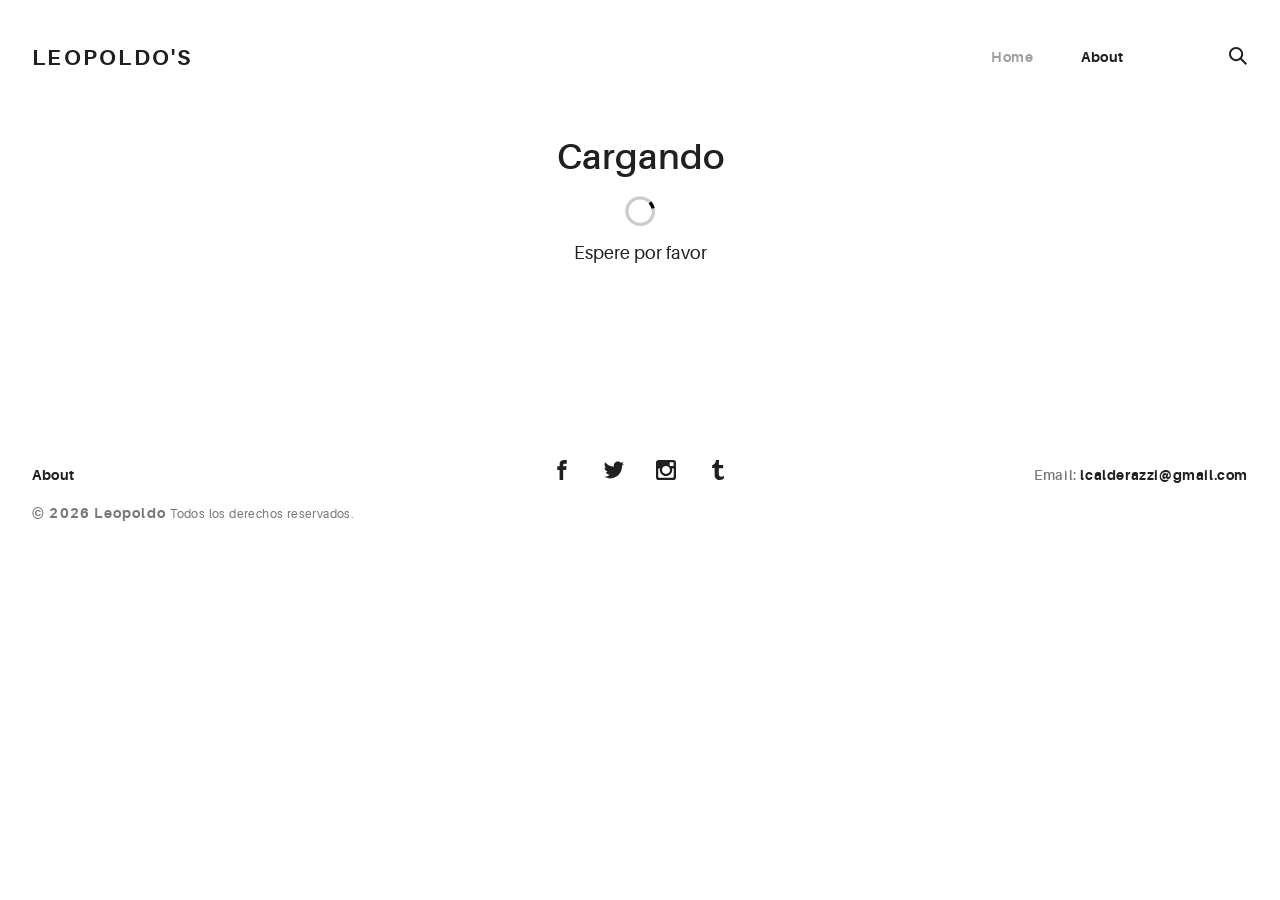
<file: docs/index.html>
<!doctype html>
<html lang="en">
<head>
  <meta charset="utf-8">
  <title>Portafolio</title>
  <meta name="viewport" content="width=device-width, initial-scale=1">
  <link rel="icon" type="image/svg+xml" href="assets/img/urku-ico.svg">
  <link rel="stylesheet" href="assets/css/aurora-pack.min.css">
  <link rel="stylesheet" href="assets/css/aurora-theme-base.min.css">
  <link rel="stylesheet" href="assets/css/urku.css">
  <link rel="stylesheet" href="https://cdnjs.cloudflare.com/ajax/libs/animate.css/4.1.1/animate.min.css"/>
<link rel="stylesheet" href="styles.e71ff69ba2a584dfb93e.css"></head>
<body class="top-fixed">
  <app-root></app-root>
  <script src="assets/js/svg4everybody.min.js"></script>
  <script>svg4everybody();</script>
<script src="runtime.acf0dec4155e77772545.js" defer></script><script src="polyfills.35a5ca1855eb057f016a.js" defer></script><script src="main.441ef0e0b0e6c5f54187.js" defer></script></body>
</html>
</file>
<file: docs/assets/css/urku.css>
/* * * * * * * * * * * * * * * * * * * * *\ 
 UrkuPortfolio v1.0.0 
 Urku is a prtfolio template with a very clean style. 
 (c) 2016 Lionel <lionel@pixeden.com> (http://pixeden.com) 
 https://bitbucket.org/elrumordelaluz/urkuportfolio 
 Licensed under  MIT 
\* * * * * * * * * * * * * * * * * * * * */
@charset "UTF-8";
body {
  margin: 0;
}

.rk-container {
  margin-right: auto;
  margin-left: auto;
  padding-left: .25rem;
  padding-right: .25rem;
}
@media (min-width: 40em) {
  .rk-container {
    max-width: 88.88889em;
    width: 95vw;
  }
  .rk-container--inner {
    max-width: 68.88889em;
    width: 82vw;
  }
}
.rk-container--full {
  max-width: 100%;
  padding-left: 0;
  padding-right: 0;
  width: 100%;
}
@media (min-width: 64em) {
  .rk-container {
    padding-left: 0;
    padding-right: 0;
  }
}

.rk-main {
  z-index: 1;
  position: static;
}
.top-fixed .rk-main {
  padding-top: 8.5rem;
}
@media (min-width: 64em) {
  .rk-main {
    position: relative;
  }
}

.rk-header {
  background-color: #fff;
  position: relative;
  z-index: 5;
}
.top-fixed .rk-header {
  position: fixed;
}

.rk-topbar {
  -webkit-box-align: start;
  -webkit-align-items: flex-start;
  -ms-flex-align: start;
          align-items: flex-start;
  display: -webkit-box;
  display: -webkit-flex;
  display: -ms-flexbox;
  display:         flex;
  -webkit-flex-wrap: wrap;
      -ms-flex-wrap: wrap;
          flex-wrap: wrap;
  -webkit-box-pack: justify;
  -webkit-justify-content: space-between;
  -ms-flex-pack: justify;
          justify-content: space-between;
  padding-bottom: 3.3rem;
  padding-top: 2.8rem;
}
@media (min-width: 64em) {
  .rk-topbar {
    padding-bottom: 0;
  }
}

.rk-logo {
  -webkit-box-flex: 0;
  -webkit-flex: 0 0 100%;
      -ms-flex: 0 0 100%;
          flex: 0 0 100%;
  font-size: 1.375rem;
  font-weight: 700;
  letter-spacing: 2.25px;
  text-align: center;
  text-transform: uppercase;
  width: 20%;
}
.rk-logo sup {
  font-size: .5625rem;
  position: relative;
  top: -1px;
}
@media (min-width: 64em) {
  .rk-logo {
    -webkit-box-flex: 1;
    -webkit-flex: 1;
        -ms-flex: 1;
            flex: 1;
    text-align: left;
  }
}

.rk-search {
  -webkit-align-self: flex-start;
  -ms-flex-item-align: start;
          align-self: flex-start;
  margin-bottom: 3.4rem;
  margin-left: 7.7rem;
  padding-top: .16rem;
  position: relative;
}
.rk-search label,
.rk-search input {
  display: inline-block;
  vertical-align: middle;
}
.rk-search label {
  cursor: pointer;
  height: 1.875rem;
  left: -1.5rem;
  padding-bottom: .67em;
  padding-top: 0;
  position: absolute;
  top: 0;
  -webkit-transition: color .3s;
          transition: color .3s;
  width: 1.875rem;
  z-index: 20;
}
.rk-search svg {
  height: 100%;
  width: 100%;
}
.rk-search input {
  background-color: transparent;
  border: 0;
  font-size: .875rem;
  opacity: 0;
  outline: 0;
  padding: 0;
  padding-bottom: .3em;
  -webkit-transition: .3s;
          transition: .3s;
  z-index: 10;
  width: 1px;
}
.rk-search input:focus {
  opacity: 1;
  padding-left: .5rem;
  width: 100px;
}
.rk-search input:focus + label {
  color: #a0a0a0;
}

.rk-navmobile {
  position: relative;
}

.rk-mobile-menu {
  display: none;
}
.rk-mobile-menu + label {
  cursor: pointer;
  display: inline-block;
  height: 24px;
  left: 2.5vw;
  position: absolute;
  top: 2.7rem;
  width: 16px;
  z-index: 300;
}
.rk-mobile-menu + label svg {
  height: 4px;
  width: 20px;
  margin: 0;
  display: block;
  margin-bottom: 3px;
  -webkit-transition: .3s;
          transition: .3s;
}
.rk-mobile-menu + label svg:nth-of-type(1) {
  -webkit-transform-origin: center left;
      -ms-transform-origin: center left;
          transform-origin: center left;
}
.rk-mobile-menu + label svg:nth-of-type(3) {
  -webkit-transform-origin: center left;
      -ms-transform-origin: center left;
          transform-origin: center left;
}
@media (min-width: 64em) {
  .rk-mobile-menu + label {
    display: none;
  }
}
.rk-mobile-menu:checked + label,
.rk-mobile-menu + label:hover {
  color: #a0a0a0;
}
.rk-mobile-menu:checked + label svg:nth-of-type(1) {
  -webkit-transform: rotate(45deg);
      -ms-transform: rotate(45deg);
          transform: rotate(45deg);
}
.rk-mobile-menu:checked + label svg:nth-of-type(2) {
  -webkit-transform: translateX(-100%);
      -ms-transform: translateX(-100%);
          transform: translateX(-100%);
  opacity: 0;
}
.rk-mobile-menu:checked + label svg:nth-of-type(3) {
  -webkit-transform: rotate(-45deg);
      -ms-transform: rotate(-45deg);
          transform: rotate(-45deg);
}

.rk-footer {
  margin-top: 10.5rem;
  margin-bottom: 2rem;
}

.rk-footer__text {
  color: #787878;
  font-size: .75rem;
  margin-bottom: .875rem;
}
.rk-footer__text span {
  font-size: .875rem;
}

.rk-footer__copy {
  letter-spacing: .4px;
}
.rk-footer__copy span {
  letter-spacing: 1.2px;
}

.rk-footer__contact {
  display: inline-block;
  letter-spacing: .6px;
}

.rk-footer__by {
  letter-spacing: .7px;
}

.rk-social-btn {
  background: none;
  border: 0;
  display: inline-block;
  height: 20px;
  margin-left: 1rem;
  margin-right: 1rem;
  width: 20px;
}
.rk-social-btn:first-child {
  margin-left: 0;
}
.rk-social-btn:last-child {
  margin-right: 0;
}
.rk-social-btn svg {
  height: 100%;
  width: 100%;
}

.rk-layout-ctrl-cont {
  position: absolute;
  text-align: right;
  top: 2.65rem;
  padding-right: 2.5rem;
}
.top-fixed .rk-layout-ctrl-cont {
  position: fixed;
  z-index: 401;
}
.top-fixed .rk-layout-ctrl-cont:first-of-type {
  top: 2.65rem;
}
@media (min-width: 64em) {
  .rk-layout-ctrl-cont {
    padding-right: 0;
    top: 2.25rem;
  }
  .rk-layout-ctrl-cont:first-of-type {
    top: 0;
  }
  .top-fixed .rk-layout-ctrl-cont {
    top: 10.7625rem;
    z-index: -1;
  }
  .top-fixed .rk-layout-ctrl-cont:first-of-type {
    top: 8.5rem;
  }
}

.rk-layout-ctrl {
  cursor: pointer;
  display: none;
  float: right;
  clear: both;
  height: 28px;
  opacity: 0;
  padding-right: .09rem;
  padding-top: 0;
  -webkit-transition: color .3s;
          transition: color .3s;
  width: 20px;
  z-index: 401;
  position: absolute;
}
.rk-layout-ctrl:hover {
  color: #a0a0a0;
}
.rk-layout-ctrl svg {
  height: 100%;
  width: 100%;
}
@media (min-width: 40em) {
  .rk-layout-ctrl {
    display: inline-block;
  }
}
@media (min-width: 64em) {
  .rk-layout-ctrl {
    opacity: 1;
    position: static;
  }
}

.layout-ctrl-input {
  display: none;
}
.layout-ctrl-input:checked + .rk-layout-ctrl-cont label {
  display: none;
  color: #a0a0a0;
}
@media (min-width: 64em) {
  .layout-ctrl-input:checked + .rk-layout-ctrl-cont label {
    display: block;
  }
}

.rk-layout-ctrl-mobile {
  color: #a0a0a0;
  height: 19px;
  position: absolute;
  right: 40px;
  top: 46px;
  width: 19px;
  z-index: 400;
}
.top-fixed .rk-layout-ctrl-mobile {
  position: fixed;
}
.rk-layout-ctrl-mobile svg {
  -webkit-transition: -webkit-transform 250ms;
          transition:         transform 250ms;
  position: absolute;
  width: 48%;
}
.rk-layout-ctrl-mobile svg:nth-child(1),
.rk-layout-ctrl-mobile svg:nth-child(2) {
  top: 0;
  -webkit-transform-origin: top center;
      -ms-transform-origin: top center;
          transform-origin: top center;
}
.rk-layout-ctrl-mobile svg:nth-child(1),
.rk-layout-ctrl-mobile svg:nth-child(3) {
  left: 0;
}
.rk-layout-ctrl-mobile svg:nth-child(2),
.rk-layout-ctrl-mobile svg:nth-child(4) {
  right: 0;
}
.rk-layout-ctrl-mobile svg:nth-child(3),
.rk-layout-ctrl-mobile svg:nth-child(4) {
  bottom: 0;
  -webkit-transform-origin: bottom center;
      -ms-transform-origin: bottom center;
          transform-origin: bottom center;
}
.rk-layout-ctrl-mobile svg:nth-child(1),
.rk-layout-ctrl-mobile svg:nth-child(4) {
  -webkit-transform: scaleY(1.3);
      -ms-transform: scaleY(1.3);
          transform: scaleY(1.3);
}
.rk-layout-ctrl-mobile svg:nth-child(2),
.rk-layout-ctrl-mobile svg:nth-child(3) {
  -webkit-transform: scaleY(.7);
      -ms-transform: scaleY(.7);
          transform: scaleY(.7);
}
.rk-layout-ctrl-mobile.layout-blog svg:nth-child(1),
.rk-layout-ctrl-mobile.layout-blog svg:nth-child(3) {
  -webkit-transform: scaleX(1.3);
      -ms-transform: scaleX(1.3);
          transform: scaleX(1.3);
  -webkit-transform-origin: left center;
      -ms-transform-origin: left center;
          transform-origin: left center;
}
.rk-layout-ctrl-mobile.layout-blog svg:nth-child(2),
.rk-layout-ctrl-mobile.layout-blog svg:nth-child(4) {
  -webkit-transform: scaleX(1.3);
      -ms-transform: scaleX(1.3);
          transform: scaleX(1.3);
  -webkit-transform-origin: right center;
      -ms-transform-origin: right center;
          transform-origin: right center;
}
#layout-grid:checked ~ .rk-layout-ctrl-mobile svg {
  -webkit-transform: scale(1);
      -ms-transform: scale(1);
          transform: scale(1);
}
@media (max-width: 40em) {
  .rk-layout-ctrl-mobile {
    display: none;
  }
}
@media (min-width: 64em) {
  .rk-layout-ctrl-mobile {
    display: none;
  }
}

.rk-portfolio__items {
  margin-top: -4px;
}
@media (min-width: 40em) {
  .rk-portfolio__items {
    display: -webkit-box;
    display: -webkit-flex;
    display: -ms-flexbox;
    display:         flex;
    -webkit-flex-wrap: wrap;
        -ms-flex-wrap: wrap;
            flex-wrap: wrap;
    margin-left: -4px;
    margin-right: -4px;
  }
}

.rk-item {
  display: block;
  margin: 0;
  margin-bottom: .5rem;
  position: relative;
}
.rk-item.ae-masonry__item {
  display: inline-block;
  margin-bottom: 0;
}
.rk-item img {
  display: block;
  width: 100%;
}
.rk-item:hover .item-meta {
  opacity: 1;
  visibility: visible;
}
.rk-item--flex {
  background-position: center center;
  background-repeat: no-repeat;
  background-size: cover;
  border-color: white;
  border-width: 4px;
  border-style: solid;
  -webkit-box-flex: 1;
  -webkit-flex: 1;
      -ms-flex: 1;
          flex: 1;
  margin-bottom: 0;
  overflow: hidden;
}
.rk-item--flex:after {
  display: none;
}
.rk-item--flex:before {
  content: "";
  display: block;
  padding-top: 100%;
}
.rk-item--flex:hover {
  background-color: #000;
  background-blend-mode: luminosity;
}
@media (min-width: 40em) {
  .rk-item {
    border-width: 4px;
  }
}

.post-img {
  background-position: center center;
  background-repeat: no-repeat;
  background-size: cover;
  display: block;
  position: relative;
}
.post-img:before {
  content: "";
  display: block;
  padding-top: 100%;
}
.post-img:hover {
  background-color: #000;
  background-blend-mode: luminosity;
}
.post-img:hover .item-meta {
  opacity: 1;
  visibility: visible;
}

.item-meta {
  -webkit-box-align: center;
  -webkit-align-items: center;
  -ms-flex-align: center;
          align-items: center;
  background-color: rgba(255, 255, 255, .75);
  bottom: 0;
  color: #202020;
  display: -webkit-box;
  display: -webkit-flex;
  display: -ms-flexbox;
  display:         flex;
  -webkit-box-orient: vertical;
  -webkit-box-direction: normal;
  -webkit-flex-direction: column;
      -ms-flex-direction: column;
          flex-direction: column;
  font-size: .67rem;
  -webkit-box-pack: center;
  -webkit-justify-content: center;
  -ms-flex-pack: center;
          justify-content: center;
  left: 0;
  margin: auto;
  opacity: 0;
  padding: 2%;
  position: absolute;
  right: 0;
  text-align: center;
  -webkit-transition: opacity .5s;
          transition: opacity .5s;
  top: 0;
}
.item-meta h2 {
  font-size: 2.25em;
  font-weight: 700;
}
.item-meta p {
  font-size: 1.5em;
  margin-bottom: 0;
}
@media (min-width: 64em) {
  .item-meta {
    font-size: 1vw;
  }
}
@media (min-width: 94.75em) {
  .item-meta {
    font-size: 1rem;
  }
}

@media (min-width: 40em) {
  .rk-size-12 .item-meta h2,
  .fz-12 .item-meta2 h2 {
    font-size: 2.25em;
  }
  .rk-size-12 .item-meta p,
  .fz-12 .item-meta2 p {
    font-size: 1.5em;
  }
  .rk-size-8 .item-meta h2,
  .fz-8 .item-meta h2 {
    font-size: 2em;
  }
  .rk-size-8 .item-meta p,
  .fz-8 .item-meta p {
    font-size: 1.5em;
  }
  .rk-size-6 .item-meta h2,
  .fz-6 .item-meta h2 {
    font-size: 1.75em;
  }
  .rk-size-6 .item-meta p,
  .fz-6 .item-meta p {
    font-size: 1.3125em;
  }
  .rk-size-4 .item-meta h2,
  .fz-4 .item-meta h2 {
    font-size: 1.5em;
  }
  .rk-size-4 .item-meta p,
  .fz-4 .item-meta p {
    font-size: 1.125em;
  }
  .rk-size-3 .item-meta h2,
  .fz-3 .item-meta h2 {
    font-size: 1.3125em;
  }
  .rk-size-3 .item-meta p,
  .fz-3 .item-meta p {
    font-size: 1.125em;
  }
  #layout-grid:checked ~ .rk-portfolio .rk-tosize-12 .item-meta h2 {
    font-size: 2.25em;
  }
  #layout-grid:checked ~ .rk-portfolio .rk-tosize-12 .item-meta p {
    font-size: 1.5em;
  }
  #layout-grid:checked ~ .rk-portfolio .rk-tosize-6 .item-meta h2 {
    font-size: 1.75em;
  }
  #layout-grid:checked ~ .rk-portfolio .rk-tosize-6 .item-meta p {
    font-size: 1.3125em;
  }
  #layout-grid:checked ~ .rk-portfolio .rk-tosize-4 .item-meta h2,
  #layout-grid:checked ~ .rk-portfolio .rk-tosize-8 .rk-tosize-6 .item-meta h2 {
    font-size: 1.5em;
  }
  #layout-grid:checked ~ .rk-portfolio .rk-tosize-4 .item-meta p,
  #layout-grid:checked ~ .rk-portfolio .rk-tosize-8 .rk-tosize-6 .item-meta p {
    font-size: 1.125em;
  }
  #layout-grid:checked ~ .rk-portfolio .rk-tosize-3 .item-meta h2,
  #layout-grid:checked ~ .rk-portfolio .rk-tosize-6 .rk-tosize-6 .item-meta h2 {
    font-size: 1.3125em;
  }
  #layout-grid:checked ~ .rk-portfolio .rk-tosize-3 .item-meta p,
  #layout-grid:checked ~ .rk-portfolio .rk-tosize-6 .rk-tosize-6 .item-meta p {
    font-size: 1.125em;
  }
}

.ae-masonry .item-meta h2 {
  font-size: 2.25em;
}

.ae-masonry .item-meta p {
  font-size: 1.5em;
}

@media (min-width: 40em) {
  .rk-portfolio .ae-masonry-sm-2 .item-meta h2,
  .rk-portfolio .ae-grid__item[class*="item-sm"]:nth-child(1):nth-last-child(2) h2,
  .rk-portfolio .ae-grid__item[class*="item-sm"]:nth-child(1):nth-last-child(2) ~ .ae-grid__item[class*="item-sm"] h2 {
    font-size: 1.75em;
  }
  .rk-portfolio .ae-masonry-sm-2 .item-meta p,
  .rk-portfolio .ae-grid__item[class*="item-sm"]:nth-child(1):nth-last-child(2) p,
  .rk-portfolio .ae-grid__item[class*="item-sm"]:nth-child(1):nth-last-child(2) ~ .ae-grid__item[class*="item-sm"] p {
    font-size: 1.3125em;
  }
  .rk-portfolio .ae-masonry-sm-3 .item-meta h2,
  .rk-portfolio .ae-grid__item[class*="item-sm"]:nth-child(1):nth-last-child(3) h2,
  .rk-portfolio .ae-grid__item[class*="item-sm"]:nth-child(1):nth-last-child(3) ~ .ae-grid__item[class*="item-sm"] h2 {
    font-size: 1.5em;
  }
  .rk-portfolio .ae-masonry-sm-3 .item-meta p,
  .rk-portfolio .ae-grid__item[class*="item-sm"]:nth-child(1):nth-last-child(3) p,
  .rk-portfolio .ae-grid__item[class*="item-sm"]:nth-child(1):nth-last-child(3) ~ .ae-grid__item[class*="item-sm"] p {
    font-size: 1.125em;
  }
  .rk-portfolio .ae-masonry-sm-4 .item-meta h2,
  .rk-portfolio .ae-grid__item[class*="item-sm"]:nth-child(1):nth-last-child(4) h2,
  .rk-portfolio .ae-grid__item[class*="item-sm"]:nth-child(1):nth-last-child(4) ~ .ae-grid__item[class*="item-sm"] h2 {
    font-size: 1.3125em;
  }
  .rk-portfolio .ae-masonry-sm-4 .item-meta p,
  .rk-portfolio .ae-grid__item[class*="item-sm"]:nth-child(1):nth-last-child(4) p,
  .rk-portfolio .ae-grid__item[class*="item-sm"]:nth-child(1):nth-last-child(4) ~ .ae-grid__item[class*="item-sm"] p {
    font-size: 1.125em;
  }
}

@media (min-width: 52em) {
  .rk-portfolio .ae-masonry-md-2 .item-meta h2,
  .rk-portfolio .ae-grid__item[class*="item-md"]:nth-child(1):nth-last-child(2) h2,
  .rk-portfolio .ae-grid__item[class*="item-md"]:nth-child(1):nth-last-child(2) ~ .ae-grid__item[class*="item-md"] h2 {
    font-size: 1.75em;
  }
  .rk-portfolio .ae-masonry-md-2 .item-meta p,
  .rk-portfolio .ae-grid__item[class*="item-md"]:nth-child(1):nth-last-child(2) p,
  .rk-portfolio .ae-grid__item[class*="item-md"]:nth-child(1):nth-last-child(2) ~ .ae-grid__item[class*="item-md"] p {
    font-size: 1.3125em;
  }
  .rk-portfolio .ae-masonry-md-3 .item-meta h2,
  .rk-portfolio .ae-grid__item[class*="item-md"]:nth-child(1):nth-last-child(3) h2,
  .rk-portfolio .ae-grid__item[class*="item-md"]:nth-child(1):nth-last-child(3) ~ .ae-grid__item[class*="item-md"] h2 {
    font-size: 1.5em;
  }
  .rk-portfolio .ae-masonry-md-3 .item-meta p,
  .rk-portfolio .ae-grid__item[class*="item-md"]:nth-child(1):nth-last-child(3) p,
  .rk-portfolio .ae-grid__item[class*="item-md"]:nth-child(1):nth-last-child(3) ~ .ae-grid__item[class*="item-md"] p {
    font-size: 1.125em;
  }
  .rk-portfolio .ae-masonry-md-4 .item-meta h2,
  .rk-portfolio .ae-grid__item[class*="item-md"]:nth-child(1):nth-last-child(4) h2,
  .rk-portfolio .ae-grid__item[class*="item-md"]:nth-child(1):nth-last-child(4) ~ .ae-grid__item[class*="item-md"] h2 {
    font-size: 1.3125em;
  }
  .rk-portfolio .ae-masonry-md-4 .item-meta p,
  .rk-portfolio .ae-grid__item[class*="item-md"]:nth-child(1):nth-last-child(4) p,
  .rk-portfolio .ae-grid__item[class*="item-md"]:nth-child(1):nth-last-child(4) ~ .ae-grid__item[class*="item-md"] p {
    font-size: 1.125em;
  }
}

@media (min-width: 64em) {
  .rk-portfolio .ae-masonry-lg-2 .item-meta h2,
  .rk-portfolio .ae-grid__item[class*="item-lg"]:nth-child(1):nth-last-child(2) h2,
  .rk-portfolio .ae-grid__item[class*="item-lg"]:nth-child(1):nth-last-child(2) ~ .ae-grid__item[class*="item-lg"] h2 {
    font-size: 1.75em;
  }
  .rk-portfolio .ae-masonry-lg-2 .item-meta p,
  .rk-portfolio .ae-grid__item[class*="item-lg"]:nth-child(1):nth-last-child(2) p,
  .rk-portfolio .ae-grid__item[class*="item-lg"]:nth-child(1):nth-last-child(2) ~ .ae-grid__item[class*="item-lg"] p {
    font-size: 1.3125em;
  }
  .rk-portfolio .ae-masonry-lg-3 .item-meta h2,
  .rk-portfolio .ae-grid__item[class*="item-lg"]:nth-child(1):nth-last-child(3) h2,
  .rk-portfolio .ae-grid__item[class*="item-lg"]:nth-child(1):nth-last-child(3) ~ .ae-grid__item[class*="item-lg"] h2 {
    font-size: 1.5em;
  }
  .rk-portfolio .ae-masonry-lg-3 .item-meta p,
  .rk-portfolio .ae-grid__item[class*="item-lg"]:nth-child(1):nth-last-child(3) p,
  .rk-portfolio .ae-grid__item[class*="item-lg"]:nth-child(1):nth-last-child(3) ~ .ae-grid__item[class*="item-lg"] p {
    font-size: 1.125em;
  }
  .rk-portfolio .ae-masonry-lg-4 .item-meta h2,
  .rk-portfolio .ae-grid__item[class*="item-lg"]:nth-child(1):nth-last-child(4) h2,
  .rk-portfolio .ae-grid__item[class*="item-lg"]:nth-child(1):nth-last-child(4) ~ .ae-grid__item[class*="item-lg"] h2 {
    font-size: 1.3125em;
  }
  .rk-portfolio .ae-masonry-lg-4 .item-meta p,
  .rk-portfolio .ae-grid__item[class*="item-lg"]:nth-child(1):nth-last-child(4) p,
  .rk-portfolio .ae-grid__item[class*="item-lg"]:nth-child(1):nth-last-child(4) ~ .ae-grid__item[class*="item-lg"] p {
    font-size: 1.125em;
  }
}

@media (min-width: 75em) {
  .rk-portfolio .ae-masonry-xl-2 .item-meta h2,
  .rk-portfolio .ae-grid__item[class*="item-xl"]:nth-child(1):nth-last-child(2) h2,
  .rk-portfolio .ae-grid__item[class*="item-xl"]:nth-child(1):nth-last-child(2) ~ .ae-grid__item[class*="item-xl"] h2 {
    font-size: 1.75em;
  }
  .rk-portfolio .ae-masonry-xl-2 .item-meta p,
  .rk-portfolio .ae-grid__item[class*="item-xl"]:nth-child(1):nth-last-child(2) p,
  .rk-portfolio .ae-grid__item[class*="item-xl"]:nth-child(1):nth-last-child(2) ~ .ae-grid__item[class*="item-xl"] p {
    font-size: 1.3125em;
  }
  .rk-portfolio .ae-masonry-xl-3 .item-meta h2,
  .rk-portfolio .ae-grid__item[class*="item-xl"]:nth-child(1):nth-last-child(3) h2,
  .rk-portfolio .ae-grid__item[class*="item-xl"]:nth-child(1):nth-last-child(3) ~ .ae-grid__item[class*="item-xl"] h2 {
    font-size: 1.5em;
  }
  .rk-portfolio .ae-masonry-xl-3 .item-meta p,
  .rk-portfolio .ae-grid__item[class*="item-xl"]:nth-child(1):nth-last-child(3) p,
  .rk-portfolio .ae-grid__item[class*="item-xl"]:nth-child(1):nth-last-child(3) ~ .ae-grid__item[class*="item-xl"] p {
    font-size: 1.125em;
  }
  .rk-portfolio .ae-masonry-xl-4 .item-meta h2,
  .rk-portfolio .ae-grid__item[class*="item-xl"]:nth-child(1):nth-last-child(4) h2,
  .rk-portfolio .ae-grid__item[class*="item-xl"]:nth-child(1):nth-last-child(4) ~ .ae-grid__item[class*="item-xl"] h2 {
    font-size: 1.3125em;
  }
  .rk-portfolio .ae-masonry-xl-4 .item-meta p,
  .rk-portfolio .ae-grid__item[class*="item-xl"]:nth-child(1):nth-last-child(4) p,
  .rk-portfolio .ae-grid__item[class*="item-xl"]:nth-child(1):nth-last-child(4) ~ .ae-grid__item[class*="item-xl"] p {
    font-size: 1.125em;
  }
}

@media (min-width: 40em) {
  .rk-size-1 {
    -webkit-box-flex: 0;
    -webkit-flex-grow: 0;
    -ms-flex-positive: 0;
            flex-grow: 0;
    -webkit-flex-shrink: 0;
    -ms-flex-negative: 0;
            flex-shrink: 0;
    -webkit-flex-basis: auto;
    -ms-flex-preferred-size: auto;
            flex-basis: auto;
    width: 8.33333%;
  }
  .rk-size-2 {
    -webkit-box-flex: 0;
    -webkit-flex-grow: 0;
    -ms-flex-positive: 0;
            flex-grow: 0;
    -webkit-flex-shrink: 0;
    -ms-flex-negative: 0;
            flex-shrink: 0;
    -webkit-flex-basis: auto;
    -ms-flex-preferred-size: auto;
            flex-basis: auto;
    width: 16.66667%;
  }
  .rk-size-3 {
    -webkit-box-flex: 0;
    -webkit-flex-grow: 0;
    -ms-flex-positive: 0;
            flex-grow: 0;
    -webkit-flex-shrink: 0;
    -ms-flex-negative: 0;
            flex-shrink: 0;
    -webkit-flex-basis: auto;
    -ms-flex-preferred-size: auto;
            flex-basis: auto;
    width: 25%;
  }
  .rk-size-4 {
    -webkit-box-flex: 0;
    -webkit-flex-grow: 0;
    -ms-flex-positive: 0;
            flex-grow: 0;
    -webkit-flex-shrink: 0;
    -ms-flex-negative: 0;
            flex-shrink: 0;
    -webkit-flex-basis: auto;
    -ms-flex-preferred-size: auto;
            flex-basis: auto;
    width: 33.33333%;
  }
  .rk-size-5 {
    -webkit-box-flex: 0;
    -webkit-flex-grow: 0;
    -ms-flex-positive: 0;
            flex-grow: 0;
    -webkit-flex-shrink: 0;
    -ms-flex-negative: 0;
            flex-shrink: 0;
    -webkit-flex-basis: auto;
    -ms-flex-preferred-size: auto;
            flex-basis: auto;
    width: 41.66667%;
  }
  .rk-size-6 {
    -webkit-box-flex: 0;
    -webkit-flex-grow: 0;
    -ms-flex-positive: 0;
            flex-grow: 0;
    -webkit-flex-shrink: 0;
    -ms-flex-negative: 0;
            flex-shrink: 0;
    -webkit-flex-basis: auto;
    -ms-flex-preferred-size: auto;
            flex-basis: auto;
    width: 50%;
  }
  .rk-size-7 {
    -webkit-box-flex: 0;
    -webkit-flex-grow: 0;
    -ms-flex-positive: 0;
            flex-grow: 0;
    -webkit-flex-shrink: 0;
    -ms-flex-negative: 0;
            flex-shrink: 0;
    -webkit-flex-basis: auto;
    -ms-flex-preferred-size: auto;
            flex-basis: auto;
    width: 58.33333%;
  }
  .rk-size-8 {
    -webkit-box-flex: 0;
    -webkit-flex-grow: 0;
    -ms-flex-positive: 0;
            flex-grow: 0;
    -webkit-flex-shrink: 0;
    -ms-flex-negative: 0;
            flex-shrink: 0;
    -webkit-flex-basis: auto;
    -ms-flex-preferred-size: auto;
            flex-basis: auto;
    width: 66.66667%;
  }
  .rk-size-9 {
    -webkit-box-flex: 0;
    -webkit-flex-grow: 0;
    -ms-flex-positive: 0;
            flex-grow: 0;
    -webkit-flex-shrink: 0;
    -ms-flex-negative: 0;
            flex-shrink: 0;
    -webkit-flex-basis: auto;
    -ms-flex-preferred-size: auto;
            flex-basis: auto;
    width: 75%;
  }
  .rk-size-10 {
    -webkit-box-flex: 0;
    -webkit-flex-grow: 0;
    -ms-flex-positive: 0;
            flex-grow: 0;
    -webkit-flex-shrink: 0;
    -ms-flex-negative: 0;
            flex-shrink: 0;
    -webkit-flex-basis: auto;
    -ms-flex-preferred-size: auto;
            flex-basis: auto;
    width: 83.33333%;
  }
  .rk-size-11 {
    -webkit-box-flex: 0;
    -webkit-flex-grow: 0;
    -ms-flex-positive: 0;
            flex-grow: 0;
    -webkit-flex-shrink: 0;
    -ms-flex-negative: 0;
            flex-shrink: 0;
    -webkit-flex-basis: auto;
    -ms-flex-preferred-size: auto;
            flex-basis: auto;
    width: 91.66667%;
  }
  .rk-size-12 {
    -webkit-box-flex: 0;
    -webkit-flex-grow: 0;
    -ms-flex-positive: 0;
            flex-grow: 0;
    -webkit-flex-shrink: 0;
    -ms-flex-negative: 0;
            flex-shrink: 0;
    -webkit-flex-basis: auto;
    -ms-flex-preferred-size: auto;
            flex-basis: auto;
    width: 100%;
  }
}

#layout-grid:checked ~ .rk-portfolio .rk-tosize-1 {
  -webkit-box-flex: 0;
  -webkit-flex-grow: 0;
  -ms-flex-positive: 0;
          flex-grow: 0;
  -webkit-flex-shrink: 0;
  -ms-flex-negative: 0;
          flex-shrink: 0;
  -webkit-flex-basis: auto;
  -ms-flex-preferred-size: auto;
          flex-basis: auto;
  width: 8.33333%;
}

#layout-grid:checked ~ .rk-portfolio .rk-tosize-2 {
  -webkit-box-flex: 0;
  -webkit-flex-grow: 0;
  -ms-flex-positive: 0;
          flex-grow: 0;
  -webkit-flex-shrink: 0;
  -ms-flex-negative: 0;
          flex-shrink: 0;
  -webkit-flex-basis: auto;
  -ms-flex-preferred-size: auto;
          flex-basis: auto;
  width: 16.66667%;
}

#layout-grid:checked ~ .rk-portfolio .rk-tosize-3 {
  -webkit-box-flex: 0;
  -webkit-flex-grow: 0;
  -ms-flex-positive: 0;
          flex-grow: 0;
  -webkit-flex-shrink: 0;
  -ms-flex-negative: 0;
          flex-shrink: 0;
  -webkit-flex-basis: auto;
  -ms-flex-preferred-size: auto;
          flex-basis: auto;
  width: 25%;
}

#layout-grid:checked ~ .rk-portfolio .rk-tosize-4 {
  -webkit-box-flex: 0;
  -webkit-flex-grow: 0;
  -ms-flex-positive: 0;
          flex-grow: 0;
  -webkit-flex-shrink: 0;
  -ms-flex-negative: 0;
          flex-shrink: 0;
  -webkit-flex-basis: auto;
  -ms-flex-preferred-size: auto;
          flex-basis: auto;
  width: 33.33333%;
}

#layout-grid:checked ~ .rk-portfolio .rk-tosize-5 {
  -webkit-box-flex: 0;
  -webkit-flex-grow: 0;
  -ms-flex-positive: 0;
          flex-grow: 0;
  -webkit-flex-shrink: 0;
  -ms-flex-negative: 0;
          flex-shrink: 0;
  -webkit-flex-basis: auto;
  -ms-flex-preferred-size: auto;
          flex-basis: auto;
  width: 41.66667%;
}

#layout-grid:checked ~ .rk-portfolio .rk-tosize-6 {
  -webkit-box-flex: 0;
  -webkit-flex-grow: 0;
  -ms-flex-positive: 0;
          flex-grow: 0;
  -webkit-flex-shrink: 0;
  -ms-flex-negative: 0;
          flex-shrink: 0;
  -webkit-flex-basis: auto;
  -ms-flex-preferred-size: auto;
          flex-basis: auto;
  width: 50%;
}

#layout-grid:checked ~ .rk-portfolio .rk-tosize-7 {
  -webkit-box-flex: 0;
  -webkit-flex-grow: 0;
  -ms-flex-positive: 0;
          flex-grow: 0;
  -webkit-flex-shrink: 0;
  -ms-flex-negative: 0;
          flex-shrink: 0;
  -webkit-flex-basis: auto;
  -ms-flex-preferred-size: auto;
          flex-basis: auto;
  width: 58.33333%;
}

#layout-grid:checked ~ .rk-portfolio .rk-tosize-8 {
  -webkit-box-flex: 0;
  -webkit-flex-grow: 0;
  -ms-flex-positive: 0;
          flex-grow: 0;
  -webkit-flex-shrink: 0;
  -ms-flex-negative: 0;
          flex-shrink: 0;
  -webkit-flex-basis: auto;
  -ms-flex-preferred-size: auto;
          flex-basis: auto;
  width: 66.66667%;
}

#layout-grid:checked ~ .rk-portfolio .rk-tosize-9 {
  -webkit-box-flex: 0;
  -webkit-flex-grow: 0;
  -ms-flex-positive: 0;
          flex-grow: 0;
  -webkit-flex-shrink: 0;
  -ms-flex-negative: 0;
          flex-shrink: 0;
  -webkit-flex-basis: auto;
  -ms-flex-preferred-size: auto;
          flex-basis: auto;
  width: 75%;
}

#layout-grid:checked ~ .rk-portfolio .rk-tosize-10 {
  -webkit-box-flex: 0;
  -webkit-flex-grow: 0;
  -ms-flex-positive: 0;
          flex-grow: 0;
  -webkit-flex-shrink: 0;
  -ms-flex-negative: 0;
          flex-shrink: 0;
  -webkit-flex-basis: auto;
  -ms-flex-preferred-size: auto;
          flex-basis: auto;
  width: 83.33333%;
}

#layout-grid:checked ~ .rk-portfolio .rk-tosize-11 {
  -webkit-box-flex: 0;
  -webkit-flex-grow: 0;
  -ms-flex-positive: 0;
          flex-grow: 0;
  -webkit-flex-shrink: 0;
  -ms-flex-negative: 0;
          flex-shrink: 0;
  -webkit-flex-basis: auto;
  -ms-flex-preferred-size: auto;
          flex-basis: auto;
  width: 91.66667%;
}

#layout-grid:checked ~ .rk-portfolio .rk-tosize-12 {
  -webkit-box-flex: 0;
  -webkit-flex-grow: 0;
  -ms-flex-positive: 0;
          flex-grow: 0;
  -webkit-flex-shrink: 0;
  -ms-flex-negative: 0;
          flex-shrink: 0;
  -webkit-flex-basis: auto;
  -ms-flex-preferred-size: auto;
          flex-basis: auto;
  width: 100%;
}

#layout-grid:checked ~ .rk-portfolio .rk-tosize-auto {
  -webkit-box-flex: 1;
  -webkit-flex: 1;
      -ms-flex: 1;
          flex: 1;
}

@media (min-width: 40em) {
  .rk-landscape:before {
    padding-top: 66.93548%;
  }
  .rk-landscape-alt:before {
    padding-top: 56.45161%;
  }
  .rk-portrait:before {
    padding-top: 134.74026%;
  }
  .rk-square:before {
    padding-top: 100%;
  }
}

#layout-grid:checked ~ .rk-portfolio .rk-tolandscape:before,
#layout-grid:checked ~ .rk-blog .rk-tolandscape:before,
.rk-blog--columns .rk-tolandscape:before {
  padding-top: 66.93548%;
}

#layout-grid:checked ~ .rk-portfolio .rk-tolandscape-alt:before,
#layout-grid:checked ~ .rk-blog .rk-tolandscape-alt:before,
.rk-blog--columns .rk-tolandscape-alt:before {
  padding-top: 56.45161%;
}

#layout-grid:checked ~ .rk-portfolio .rk-toportrait:before,
#layout-grid:checked ~ .rk-blog .rk-toportrait:before,
.rk-blog--columns .rk-toportrait:before {
  padding-top: 134.74026%;
}

#layout-grid:checked ~ .rk-portfolio .rk-tosquare:before,
#layout-grid:checked ~ .rk-blog .rk-tosquare:before,
.rk-blog--columns .rk-tosquare:before {
  padding-top: 100%;
}

.item-1 {
  background-image: url("../img/project-1.jpg");
}
@media (min-width: 40em) {
  #layout-grid:checked ~ .rk-portfolio .item-1 {
    background-position: center left;
  }
}

.item-2 {
  background-image: url("../img/project-2.jpg");
}

.item-3 {
  background-image: url("../img/project-3.jpg");
}

.item-4 {
  background-image: url("../img/project-4.jpg");
}

.item-5 {
  background-image: url("../img/project-5.jpg");
}
@media (min-width: 40em) {
  #layout-grid:checked ~ .rk-portfolio .item-5 {
    background-position: center left;
  }
}

.item-6 {
  background-image: url("../img/project-6.jpg");
}
@media (min-width: 40em) {
  #layout-grid:checked ~ .rk-portfolio .item-6 {
    background-position: top center;
  }
}

.item-7 {
  background-image: url("../img/project-7.jpg");
}

.item-8 {
  background-image: url("../img/project-8.jpg");
}

.item-9 {
  background-image: url("../img/project-9.jpg");
}

.item-10 {
  background-image: url("../img/project-10.jpg");
}

.item-11 {
  background-image: url("../img/project-11.jpg");
}

.item-12 {
  background-image: url("../img/project-12.jpg");
}

.item-13 {
  background-image: url("../img/project-13.jpg");
}
@media (min-width: 40em) {
  #layout-grid:checked ~ .rk-portfolio .item-13 {
    background-position: top right;
  }
  #layout-grid:checked ~ .rk-portfolio .item-13 {
    background-size: 142%;
  }
}

.item-14 {
  background-image: url("../img/project-14.jpg");
}

.item-15 {
  background-image: url("../img/project-15.jpg");
}

@media (min-width: 40em) {
  #layout-grid:checked ~ .rk-portfolio .rk-items-cont {
    display: -webkit-box;
    display: -webkit-flex;
    display: -ms-flexbox;
    display:         flex;
  }
}

.rk-portfolio-cover {
  background-position: center center;
  background-size: cover;
  display: -webkit-box;
  display: -webkit-flex;
  display: -ms-flexbox;
  display:         flex;
  -webkit-box-pack: center;
  -webkit-justify-content: center;
  -ms-flex-pack: center;
          justify-content: center;
  -webkit-box-align: end;
  -webkit-align-items: flex-end;
  -ms-flex-align: end;
          align-items: flex-end;
  height: 100vh;
  padding-bottom: 1.5rem;
  width: 100%;
}
@media (min-width: 40em) {
  .rk-portfolio-cover {
    padding-bottom: 2.5rem;
  }
}

.rk-portfolio--inner img {
  width: 100%;
}

.rk-portfolio-title {
  letter-spacing: .0359em;
}

.rk-portfolio-category {
  letter-spacing: .021em;
}

.rk-portfolio-inner-client span {
  letter-spacing: .05em;
}

.rk-portfolio-inner-website {
  letter-spacing: .05em;
}

.rk-portfolio-inner-date {
  letter-spacing: .02em;
}

.rk-portfolio-info {
  margin-top: 4.9rem;
}

.rk-portfolio-inner-title {
  margin-top: .2em;
}

.rk-portfolio-details p {
  margin-bottom: .4rem;
}

.item-inside__meta {
  text-align: center;
}
.item-inside__meta--contrast:before {
  background-color: rgba(255, 255, 255, .3);
  content: "";
  height: 100%;
  left: 0;
  position: absolute;
  top: 0;
  width: 100%;
  z-index: 1;
}
.item-inside__meta .rk-portfolio-title,
.item-inside__meta .rk-portfolio-category {
  position: relative;
  z-index: 2;
}

.inner-box-1 {
  margin-top: 3.4rem;
}

.inner-box-3 {
  margin-top: 6.6rem;
}

.inner-box-4 {
  margin-top: 6rem;
}

.item-inside-1 {
  /* background-image: url("../img/project-1.jpg"); */
  background-position: 50% 100%;
  background-size: 350%;
}
@media only screen and (-webkit-min-device-pixel-ratio: 1.5), only screen and (min--moz-device-pixel-ratio: 1.5), only screen and (-o-min-device-pixel-ratio: 3/2), only screen and (min-device-pixel-ratio: 1.5) {
  .item-inside-1 {
    /* background-image: url("../img/project-1h.jpg"); */
  }
}
@media (min-width: 40em) {
  .item-inside-1 {
    background-size: 150%;
  }
}

.post-inside-1 {
  /* background-image: url("../img/post-1.jpg"); */
}

#layout-grid:checked ~ .rk-portfolio,
#layout-grid:checked ~ .rk-blog {
  -webkit-animation: op2 .5s;
          animation: op2 .5s;
}

#layout-base:checked ~ .rk-portfolio,
#layout-base:checked ~ .rk-blog {
  -webkit-animation: op .5s;
          animation: op .5s;
}

@-webkit-keyframes op {
  0% {
    opacity: 0;
  }
  100% {
    opacity: 1;
  }
}

@keyframes op {
  0% {
    opacity: 0;
  }
  100% {
    opacity: 1;
  }
}

@-webkit-keyframes op2 {
  0% {
    opacity: 0;
  }
  100% {
    opacity: 1;
  }
}

@keyframes op2 {
  0% {
    opacity: 0;
  }
  100% {
    opacity: 1;
  }
}

.rk-blog {
  padding-top: .25rem;
}

.rk-blog__items {
  margin-bottom: 2.7rem;
}
@media (min-width: 40em) {
  .rk-blog__items {
    -webkit-column-count: 1;
       -moz-column-count: 1;
            column-count: 1;
    -webkit-column-gap: .5rem;
       -moz-column-gap: .5rem;
            column-gap: .5rem;
  }
}

.rk-blog__item {
  display: inline-block;
  margin: 0 0 10.6rem;
  width: 100%;
}

@media (min-width: 40em) {
  #layout-grid:checked ~ .rk-blog .rk-blog__items,
  .rk-blog--columns .rk-blog__items {
    -webkit-column-count: 2;
       -moz-column-count: 2;
            column-count: 2;
    margin-bottom: 6.2rem;
  }
}

@media (min-width: 75em) {
  #layout-grid:checked ~ .rk-blog .rk-blog__items,
  .rk-blog--columns .rk-blog__items {
    -webkit-column-count: 3;
       -moz-column-count: 3;
            column-count: 3;
  }
}

.blog-info,
.blog-meta {
  margin: 0 auto;
  text-align: center;
  width: 78.5%;
}

.blog-info {
  margin-top: 4rem;
}

.blog-info__title {
  letter-spacing: .04em;
}

.blog-info__author {
  letter-spacing: .02em;
  margin-top: 1em;
}

.blog-info__excerpt {
  margin-top: 3.9rem;
  letter-spacing: .05em;
  line-height: 1.8125;
  text-align: left;
}
.blog-info__excerpt:not(:empty):after {
  content: " […]";
}

.blog-meta {
  -webkit-box-align: baseline;
  -webkit-align-items: baseline;
  -ms-flex-align: baseline;
          align-items: baseline;
  display: -webkit-box;
  display: -webkit-flex;
  display: -ms-flexbox;
  display:         flex;
  -webkit-flex-wrap: wrap;
      -ms-flex-wrap: wrap;
          flex-wrap: wrap;
  -webkit-box-pack: justify;
  -webkit-justify-content: space-between;
  -ms-flex-pack: justify;
          justify-content: space-between;
  margin-top: 3.5rem;
}

.blog-meta__comments {
  letter-spacing: .06em;
}

.blog-meta__date {
  color: #787878;
  letter-spacing: .05em;
}

#layout-grid:checked ~ .rk-blog .blog-info,
.rk-blog--columns .blog-info {
  margin-top: 3.5rem;
}

#layout-grid:checked ~ .rk-blog .blog-info__title,
.rk-blog--columns .blog-info__title {
  font-size: 1.3125rem;
}

#layout-grid:checked ~ .rk-blog .blog-info__author,
.rk-blog--columns .blog-info__author {
  font-size: 1rem;
  margin-top: 0;
}

#layout-grid:checked ~ .rk-blog .blog-info__excerpt,
.rk-blog--columns .blog-info__excerpt {
  font-size: 1rem;
  margin-top: 1.9rem;
  line-height: 1.625;
}
#layout-grid:checked ~ .rk-blog .blog-info__excerpt span,
.rk-blog--columns .blog-info__excerpt span {
  display: none;
}

#layout-grid:checked ~ .rk-blog .blog-meta,
.rk-blog--columns .blog-meta {
  margin-top: 2rem;
}

#layout-grid:checked ~ .rk-blog .blog-meta__read-more,
.rk-blog--columns .blog-meta__read-more {
  display: none;
}

#layout-grid:checked ~ .rk-blog .blog-meta__comments,
.rk-blog--columns .blog-meta__comments {
  font-size: 1rem;
}

#layout-grid:checked ~ .rk-blog .blog-meta__date,
.rk-blog--columns .blog-meta__date {
  font-size: .875rem;
}

#layout-grid:checked ~ .rk-blog .rk-blog__item,
.rk-blog--columns .rk-blog__item {
  margin-bottom: 7.3rem;
}

@media (min-width: 40em) {
  #layout-grid:checked ~ .rk-blog .post-1 {
    background-position: center right;
  }
}

.post-3 {
  background-size: 160%;
}
@media (min-width: 40em) {
  #layout-grid:checked ~ .rk-blog .post-3 {
    background-position: bottom left;
  }
  #layout-grid:checked ~ .rk-blog .post-3 {
    background-size: 200%;
  }
}

@media (min-width: 40em) {
  #layout-grid:checked ~ .rk-blog .post-5 {
    background-position: center left;
  }
}

@media (min-width: 40em) {
  #layout-grid:checked ~ .rk-blog .post-6 {
    background-position: center right;
  }
}

@media (min-width: 40em) {
  #layout-grid:checked ~ .rk-blog .post-7 {
    background-position: center left;
  }
}

@media (min-width: 40em) {
  #layout-grid:checked ~ .rk-blog .post-9 {
    background-position: 25% 50%;
  }
}

@media (min-width: 40em) {
  .rk-blog--columns .post-1 {
    background-position: center right;
  }
}

.post-3 {
  background-size: 160%;
}
@media (min-width: 40em) {
  .rk-blog--columns .post-3 {
    background-position: bottom left;
  }
  .rk-blog--columns .post-3 {
    background-size: 200%;
  }
}

@media (min-width: 40em) {
  .rk-blog--columns .post-5 {
    background-position: center left;
  }
}

@media (min-width: 40em) {
  .rk-blog--columns .post-6 {
    background-position: center right;
  }
}

@media (min-width: 40em) {
  .rk-blog--columns .post-7 {
    background-position: center left;
  }
}

@media (min-width: 40em) {
  .rk-blog--columns .post-9 {
    background-position: 25% 50%;
  }
}

.arrow-button {
  display: -webkit-box;
  display: -webkit-flex;
  display: -ms-flexbox;
  display:         flex;
  background: none;
  border: 0;
  cursor: pointer;
  font-size: inherit;
  font-weight: 700;
  letter-spacing: .02em;
  -webkit-box-align: center;
  -webkit-align-items: center;
  -ms-flex-align: center;
          align-items: center;
}
.arrow-button svg,
.arrow-button .arrow-cont-rev,
.arrow-button .arrow-cont {
  height: 2em;
  -webkit-transition: -webkit-transform .3s;
          transition:         transform .3s;
  width: 2em;
}
.arrow-button .arrow-cont-rev
.arrow-cont {
  -webkit-align-self: center;
  -ms-flex-item-align: center;
          align-self: center;
  vertical-align: super;
}
.arrow-button .arrow-cont {
  margin-left: 2em;
}
.arrow-button .arrow-cont svg {
  margin-left: 0;
}
.arrow-button .arrow-cont-rev {
  margin-right: 2em;
}
.arrow-button .arrow-cont-rev svg {
  margin-left: 0;
}
.arrow-button--right {
  margin-left: auto;
  margin-right: auto;
}
@media (min-width: 75em) {
  .arrow-button--right {
    margin-left: auto;
    margin-right: 0;
  }
}
.arrow-button--center {
  margin-left: auto;
  margin-right: auto;
}
@media (min-width: 75em) {
  .arrow-button--out {
    margin-right: -4.5em;
  }
}
.arrow-button .arrow-cont-rev {
  -webkit-transform: scale(-1, 1);
      -ms-transform: scale(-1, 1);
          transform: scale(-1, 1);
}
.arrow-button--reverse div {
  margin-left: 0;
  -webkit-box-ordinal-group: 0;
  -webkit-order: -1;
  -ms-flex-order: -1;
          order: -1;
}
.arrow-button:hover .arrow-cont {
  -webkit-transform: translateX(.25rem);
      -ms-transform: translateX(.25rem);
          transform: translateX(.25rem);
}
.arrow-button--reverse:hover .arrow-cont-rev {
  -webkit-transform: scale(-1, 1) translateX(.25rem);
      -ms-transform: scale(-1, 1) translateX(.25rem);
          transform: scale(-1, 1) translateX(.25rem);
}
.arrow-button--reverse:hover .arrow-cont-rev svg {
  -webkit-transform: translateX(0);
      -ms-transform: translateX(0);
          transform: translateX(0);
}
.arrow-button--compress svg {
  margin-left: 1em;
}
.arrow-button--nospace svg {
  margin-left: 0;
}
.arrow-button--flip svg {
  -webkit-transform: rotate(180deg);
      -ms-transform: rotate(180deg);
          transform: rotate(180deg);
}

.group-buttons {
  -webkit-box-align: center;
  -webkit-align-items: center;
  -ms-flex-align: center;
          align-items: center;
  display: -webkit-box;
  display: -webkit-flex;
  display: -ms-flexbox;
  display:         flex;
  -webkit-flex-wrap: wrap;
      -ms-flex-wrap: wrap;
          flex-wrap: wrap;
  -webkit-justify-content: space-around;
  -ms-flex-pack: distribute;
          justify-content: space-around;
  width: 100%;
}
@media (min-width: 40em) {
  .group-buttons {
    -webkit-box-pack: justify;
    -webkit-justify-content: space-between;
    -ms-flex-pack: justify;
            justify-content: space-between;
  }
}

.rk-arrow svg {
  height: .875em;
  width: 2.375em;
}

.rk-comments,
.rk-comments ul {
  list-style: none;
}

.rk-comments__title {
  letter-spacing: .05em;
  margin-bottom: 5rem;
}

.rk-comment {
  -webkit-box-align: start;
  -webkit-align-items: flex-start;
  -ms-flex-align: start;
          align-items: flex-start;
  display: -webkit-box;
  display: -webkit-flex;
  display: -ms-flexbox;
  display:         flex;
  margin-bottom: 5rem;
}
.rk-comment__avatar {
  -webkit-box-flex: 0;
  -webkit-flex: 0 0 4.6875rem;
      -ms-flex: 0 0 4.6875rem;
          flex: 0 0 4.6875rem;
  margin-right: 2.3rem;
}
.rk-comment__header {
  -webkit-box-align: baseline;
  -webkit-align-items: baseline;
  -ms-flex-align: baseline;
          align-items: baseline;
  display: -webkit-box;
  display: -webkit-flex;
  display: -ms-flexbox;
  display:         flex;
  padding-top: .7rem;
  margin-bottom: .75rem;
}
.rk-comment__body {
  letter-spacing: .05em;
  margin-bottom: 1.8rem;
}
.rk-comment__author {
  letter-spacing: .03em;
}
.rk-comment__meta {
  margin-left: .3rem;
  letter-spacing: .053em;
}
.rk-comment__author small,
.rk-comment__meta {
  color: #a0a0a0;
}
@media (min-width: 40em) {
  .rk-comment {
    margin-left: calc(16.66667% - 4.6875rem - 2.3rem);
    padding-right: 16.66667%;
  }
  .rk-comment + ul {
    padding-left: 8.7rem;
    padding-right: 1.7rem;
  }
}

.conatct__title,
.contact__addr,
.contact__email {
  letter-spacing: .06em;
}

.contact__desc {
  letter-spacing: .05em;
}

.contact__phone {
  letter-spacing: .1em;
}

.contact_spacer {
  width: 100%;
}
.contact_spacer:before {
  content: "";
  display: block;
  padding-top: calc(134.74026% - 20.35rem);
}

.rk-navigation {
  -webkit-box-align: center;
  -webkit-align-items: center;
  -ms-flex-align: center;
          align-items: center;
  -webkit-align-self: baseline;
  -ms-flex-item-align: baseline;
          align-self: baseline;
  display: none;
}
@media (min-width: 64em) {
  .rk-navigation {
    display: -webkit-box;
    display: -webkit-flex;
    display: -ms-flexbox;
    display:         flex;
  }
}

.rk-menu {
  display: -webkit-box;
  display: -webkit-flex;
  display: -ms-flexbox;
  display:         flex;
  -webkit-flex-wrap: wrap;
      -ms-flex-wrap: wrap;
          flex-wrap: wrap;
  font-size: .875rem;
  font-weight: 700;
  letter-spacing: .5px;
  list-style: none;
  margin: 0;
  padding: 0;
  padding-top: .16rem;
}
.rk-menu__item {
  color: #202020;
  display: inherit;
  padding-left: 1.5rem;
  padding-right: 1.5rem;
}
.rk-menu__item:first-child {
  padding-left: 0;
}
.rk-menu__item:last-child {
  padding-right: 0;
}
.rk-menu__item.active {
  color: #a0a0a0;
}
.rk-menu__link {
  padding-bottom: 4.2rem;
}
.rk-menu__sub {
  background-color: white;
  left: 0;
  list-style: none;
  margin: 0;
  padding: 0;
  -webkit-transform: translateY(-1em);
      -ms-transform: translateY(-1em);
          transform: translateY(-1em);
  opacity: 0;
  top: 100%;
  -webkit-transition: .3s;
          transition: .3s;
  position: absolute;
  visibility: hidden;
  width: 100%;
  z-index: -1;
}
.rk-menu__sub ul {
  display: -webkit-box;
  display: -webkit-flex;
  display: -ms-flexbox;
  display:         flex;
  -webkit-flex-wrap: wrap;
      -ms-flex-wrap: wrap;
          flex-wrap: wrap;
  -webkit-box-pack: end;
  -webkit-justify-content: flex-end;
  -ms-flex-pack: end;
          justify-content: flex-end;
  padding: 1.375rem .5rem;
  max-width: 101rem;
}
.rk-menu__item:hover > .rk-menu__sub {
  opacity: 1;
  -webkit-transform: translateY(0);
      -ms-transform: translateY(0);
          transform: translateY(0);
  visibility: visible;
  z-index: 2;
}

@media (max-width: 64em) {
  #mobile-menu:checked ~ .rk-topbar .rk-navigation {
    display: -webkit-box;
    display: -webkit-flex;
    display: -ms-flexbox;
    display:         flex;
    position: fixed;
    top: 0;
    left: 0;
    z-index: 200;
    -webkit-box-align: center;
    -webkit-align-items: center;
    -ms-flex-align: center;
            align-items: center;
    width: 100%;
    height: 100%;
    -webkit-box-orient: vertical;
    -webkit-box-direction: reverse;
    -webkit-flex-direction: column-reverse;
        -ms-flex-direction: column-reverse;
            flex-direction: column-reverse;
    -webkit-box-pack: center;
    -webkit-justify-content: center;
    -ms-flex-pack: center;
            justify-content: center;
    background-color: rgba(255, 255, 255, .95);
    overflow: auto;
  }
  #mobile-menu:checked ~ .rk-topbar .rk-menu {
    -webkit-box-orient: vertical;
    -webkit-box-direction: normal;
    -webkit-flex-direction: column;
        -ms-flex-direction: column;
            flex-direction: column;
    -webkit-flex-wrap: nowrap;
        -ms-flex-wrap: nowrap;
            flex-wrap: nowrap;
    font-size: 1.25rem;
    -webkit-box-align: center;
    -webkit-align-items: center;
    -ms-flex-align: center;
            align-items: center;
    width: 85%;
  }
  #mobile-menu:checked ~ .rk-topbar .rk-menu__item {
    padding-left: 0;
    padding-right: 0;
    display: -webkit-box;
    display: -webkit-flex;
    display: -ms-flexbox;
    display:         flex;
    -webkit-box-orient: vertical;
    -webkit-box-direction: normal;
    -webkit-flex-direction: column;
        -ms-flex-direction: column;
            flex-direction: column;
    -webkit-box-align: center;
    -webkit-align-items: center;
    -ms-flex-align: center;
            align-items: center;
  }
  #mobile-menu:checked ~ .rk-topbar .rk-menu__link {
    padding-bottom: 1rem;
  }
  #mobile-menu:checked ~ .rk-topbar .rk-menu__sub {
    background-color: transparent;
    margin-top: -.5rem;
    opacity: 1;
    padding-bottom: .75rem;
    position: relative;
    top: 0;
    -webkit-transform: translateY(0);
        -ms-transform: translateY(0);
            transform: translateY(0);
    visibility: visible;
  }
  #mobile-menu:checked ~ .rk-topbar .rk-menu__sub ul {
    padding: 0;
    -webkit-box-pack: center;
    -webkit-justify-content: center;
    -ms-flex-pack: center;
            justify-content: center;
  }
  #mobile-menu:checked ~ .rk-topbar .rk-menu__sub li {
    padding: 0 .5rem;
  }
  #mobile-menu:checked ~ .rk-topbar .rk-menu__sub a {
    padding-bottom: .5rem;
  }
  #mobile-menu:checked ~ .rk-topbar .rk-search {
    -webkit-align-self: auto;
    -ms-flex-item-align: auto;
            align-self: auto;
    margin: 0;
    width: 85%;
  }
  #mobile-menu:checked ~ .rk-topbar .rk-search label {
    display: none;
  }
  #mobile-menu:checked ~ .rk-topbar .rk-search-field {
    opacity: 1;
    padding: 1rem;
    text-align: center;
    width: 100%;
  }
}

.rk-footer-menu {
  display: inline-block;
  margin-bottom: 1rem;
}
.rk-footer-menu .rk-menu__link {
  padding-bottom: 0;
}

.rk-categories-menu {
  display: inline-block;
  padding-top: 1.6rem;
  padding-bottom: 4.8rem;
}
.rk-categories-menu .rk-menu__item {
  padding-left: 1.25rem;
  padding-right: 1.25rem;
  padding-bottom: 1rem;
}
.rk-categories-menu .rk-menu__link {
  padding-bottom: .5rem;
}
@media (min-width: 64em) {
  .rk-categories-menu .rk-menu__item:first-child {
    padding-left: 0;
  }
  .rk-categories-menu .rk-menu__item:last-child {
    padding-right: 0;
  }
}

.rk-dark-color {
  color: #202020;
}

.rk-light-color {
  color: #787878;
}
</file>
<file: docs/styles.e71ff69ba2a584dfb93e.css>
svg path,svg rect{fill:#000}
</file>
<file: docs/assets/css/aurora-pack.min.css>
.ae-container,.ae-container-fluid{margin-right:auto;margin-left:auto}hr,img{border:0}dfn,q,tfoot td{font-style:italic}pre,textarea{overflow:auto}td,textarea{vertical-align:top}.ae-container-fluid:after,.ae-container:after,.au-clearfix:after{clear:both}.au-xs-ta-left,caption,th{text-align:left}.ae-container-fluid:after,.ae-container-fluid:before,.ae-container:after,.ae-container:before{content:" ";display:table}html{box-sizing:border-box}*,:after,:before{box-sizing:inherit}.ae-container{padding-left:.25rem;padding-right:.25rem}@media (min-width:40em){.ae-container{max-width:40rem}}@media (min-width:52em){.ae-container{max-width:48.75rem}}@media (min-width:64em){.ae-container{max-width:62rem}}@media (min-width:75em){.ae-container{max-width:72.25rem}}@media (min-width:40em){.ae-container-fluid{max-width:88.88889em;width:95vw}.ae-container-fluid--inner{max-width:68.88889em;width:82vw}}.ae-container-fluid--full{max-width:100%;padding-left:0;padding-right:0;width:100%}@media (max-width:63.99em){.ae-container-fluid{padding-left:.25rem;padding-right:.25rem}}.ae-grid{display:-webkit-box;display:-webkit-flex;display:-ms-flexbox;display:flex;-webkit-flex-wrap:wrap;-ms-flex-wrap:wrap;flex-wrap:wrap;margin-left:-.25rem;margin-right:-.25rem}.ae-grid--alt{display:-webkit-box;display:-webkit-flex;display:-ms-flexbox;display:flex;-webkit-flex-wrap:wrap;-ms-flex-wrap:wrap;flex-wrap:wrap;margin-left:-.63832%;margin-right:-.63832%}@media (min-width:40em){.ae-grid--alt1{display:-webkit-box;display:-webkit-flex;display:-ms-flexbox;display:flex;-webkit-flex-wrap:wrap;-ms-flex-wrap:wrap;flex-wrap:wrap;margin-left:-7.65989%;margin-right:-7.65989%}.ae-grid--alt2,.ae-grid--alt3{display:-webkit-box;display:-webkit-flex;display:-ms-flexbox;-webkit-flex-wrap:wrap}.ae-grid--alt2{display:flex;-ms-flex-wrap:wrap;flex-wrap:wrap;margin-left:-3.82995%;margin-right:-3.82995%}.ae-grid--alt3{display:flex;-ms-flex-wrap:wrap;flex-wrap:wrap;margin-left:-2.5533%;margin-right:-2.5533%}.ae-grid--alt4,.ae-grid--alt5{display:-webkit-box;display:-webkit-flex;display:-ms-flexbox;-webkit-flex-wrap:wrap}.ae-grid--alt4{display:flex;-ms-flex-wrap:wrap;flex-wrap:wrap;margin-left:-1.91497%;margin-right:-1.91497%}.ae-grid--alt5{display:flex;-ms-flex-wrap:wrap;flex-wrap:wrap;margin-left:-1.53198%;margin-right:-1.53198%}.ae-grid--alt6,.ae-grid--alt7{display:-webkit-box;display:-webkit-flex;display:-ms-flexbox;-webkit-flex-wrap:wrap}.ae-grid--alt6{display:flex;-ms-flex-wrap:wrap;flex-wrap:wrap;margin-left:-1.27665%;margin-right:-1.27665%}.ae-grid--alt7{display:flex;-ms-flex-wrap:wrap;flex-wrap:wrap;margin-left:-1.09427%;margin-right:-1.09427%}.ae-grid--alt8,.ae-grid--alt9{display:-webkit-box;display:-webkit-flex;display:-ms-flexbox;-webkit-flex-wrap:wrap}.ae-grid--alt8{display:flex;-ms-flex-wrap:wrap;flex-wrap:wrap;margin-left:-.95749%;margin-right:-.95749%}.ae-grid--alt9{display:flex;-ms-flex-wrap:wrap;flex-wrap:wrap;margin-left:-.8511%;margin-right:-.8511%}.ae-grid--alt10{display:-webkit-box;display:-webkit-flex;display:-ms-flexbox;display:flex;-webkit-flex-wrap:wrap;-ms-flex-wrap:wrap;flex-wrap:wrap;margin-left:-.76599%;margin-right:-.76599%}}.ae-grid__item--alt{-webkit-box-flex:0;-webkit-flex:0 0 100%;-ms-flex:0 0 100%;flex:0 0 100%;min-height:1px;padding-left:.63832%;padding-right:.63832%;position:relative}@media (min-width:40em){.ae-grid__item--alt1{-webkit-box-flex:0;-webkit-flex:0 0 100%;-ms-flex:0 0 100%;flex:0 0 100%;min-height:1px;padding-left:7.65989%;padding-right:7.65989%;position:relative}.ae-grid__item--alt2{-webkit-box-flex:0;-webkit-flex:0 0 100%;-ms-flex:0 0 100%;flex:0 0 100%;min-height:1px;padding-left:3.82995%;padding-right:3.82995%;position:relative}.ae-grid__item--alt3{-webkit-box-flex:0;-webkit-flex:0 0 100%;-ms-flex:0 0 100%;flex:0 0 100%;min-height:1px;padding-left:2.5533%;padding-right:2.5533%;position:relative}.ae-grid__item--alt4,.ae-grid__item--alt5{-webkit-box-flex:0;min-height:1px;position:relative}.ae-grid__item--alt4{-webkit-flex:0 0 100%;-ms-flex:0 0 100%;flex:0 0 100%;padding-left:1.91497%;padding-right:1.91497%}.ae-grid__item--alt5{-webkit-flex:0 0 100%;-ms-flex:0 0 100%;flex:0 0 100%;padding-left:1.53198%;padding-right:1.53198%}.ae-grid__item--alt6{-webkit-box-flex:0;-webkit-flex:0 0 100%;-ms-flex:0 0 100%;flex:0 0 100%;min-height:1px;padding-left:1.27665%;padding-right:1.27665%;position:relative}.ae-grid__item--alt7{-webkit-box-flex:0;-webkit-flex:0 0 100%;-ms-flex:0 0 100%;flex:0 0 100%;min-height:1px;padding-left:1.09427%;padding-right:1.09427%;position:relative}.ae-grid__item--alt8,.ae-grid__item--alt9{-webkit-box-flex:0;min-height:1px;position:relative}.ae-grid__item--alt8{-webkit-flex:0 0 100%;-ms-flex:0 0 100%;flex:0 0 100%;padding-left:.95749%;padding-right:.95749%}.ae-grid__item--alt9{-webkit-flex:0 0 100%;-ms-flex:0 0 100%;flex:0 0 100%;padding-left:.8511%;padding-right:.8511%}.ae-grid__item--alt10{-webkit-box-flex:0;-webkit-flex:0 0 100%;-ms-flex:0 0 100%;flex:0 0 100%;min-height:1px;padding-left:.76599%;padding-right:.76599%;position:relative}}.ae-grid__item{-webkit-box-flex:0;-webkit-flex:0 0 100%;-ms-flex:0 0 100%;flex:0 0 100%;min-height:1px;padding-left:.25rem;padding-right:.25rem;position:relative;max-width:100%}.ae-grid--collapse>.ae-grid__item,.ae-grid--deepcollapse .ae-grid__item,.ae-grid__item--collapse{padding-left:0;padding-right:0}.item-xs--auto{-webkit-box-flex:1;-webkit-flex:1;-ms-flex:1;flex:1}.item-xs-1{-webkit-box-flex:0;-webkit-flex:0 0 8.33333%;-ms-flex:0 0 8.33333%;flex:0 0 8.33333%;max-width:8.33333%}.item-xs-2{-webkit-box-flex:0;-webkit-flex:0 0 16.66667%;-ms-flex:0 0 16.66667%;flex:0 0 16.66667%;max-width:16.66667%}.item-xs-3{-webkit-box-flex:0;-webkit-flex:0 0 25%;-ms-flex:0 0 25%;flex:0 0 25%;max-width:25%}.item-xs-4{-webkit-box-flex:0;-webkit-flex:0 0 33.33333%;-ms-flex:0 0 33.33333%;flex:0 0 33.33333%;max-width:33.33333%}.item-xs-5{-webkit-box-flex:0;-webkit-flex:0 0 41.66667%;-ms-flex:0 0 41.66667%;flex:0 0 41.66667%;max-width:41.66667%}.item-xs-6{-webkit-box-flex:0;-webkit-flex:0 0 50%;-ms-flex:0 0 50%;flex:0 0 50%;max-width:50%}.item-xs-7{-webkit-box-flex:0;-webkit-flex:0 0 58.33333%;-ms-flex:0 0 58.33333%;flex:0 0 58.33333%;max-width:58.33333%}.item-xs-8{-webkit-box-flex:0;-webkit-flex:0 0 66.66667%;-ms-flex:0 0 66.66667%;flex:0 0 66.66667%;max-width:66.66667%}.item-xs-9{-webkit-box-flex:0;-webkit-flex:0 0 75%;-ms-flex:0 0 75%;flex:0 0 75%;max-width:75%}.item-xs-10{-webkit-box-flex:0;-webkit-flex:0 0 83.33333%;-ms-flex:0 0 83.33333%;flex:0 0 83.33333%;max-width:83.33333%}.item-xs-11{-webkit-box-flex:0;-webkit-flex:0 0 91.66667%;-ms-flex:0 0 91.66667%;flex:0 0 91.66667%;max-width:91.66667%}.item-xs-12{-webkit-box-flex:0;-webkit-flex:0 0 100%;-ms-flex:0 0 100%;flex:0 0 100%;max-width:100%}.item-xs--pull-0{left:auto;right:auto}.item-xs--pull-1{left:auto;right:8.33333%}.item-xs--pull-2{left:auto;right:16.66667%}.item-xs--pull-3{left:auto;right:25%}.item-xs--pull-4{left:auto;right:33.33333%}.item-xs--pull-5{left:auto;right:41.66667%}.item-xs--pull-6{left:auto;right:50%}.item-xs--pull-7{left:auto;right:58.33333%}.item-xs--pull-8{left:auto;right:66.66667%}.item-xs--pull-9{left:auto;right:75%}.item-xs--pull-10{left:auto;right:83.33333%}.item-xs--pull-11{left:auto;right:91.66667%}.item-xs--pull-12{left:auto;right:100%}.item-xs--push-0{left:auto;right:auto}.item-xs--push-1{left:8.33333%;right:auto}.item-xs--push-2{left:16.66667%;right:auto}.item-xs--push-3{left:25%;right:auto}.item-xs--push-4{left:33.33333%;right:auto}.item-xs--push-5{left:41.66667%;right:auto}.item-xs--push-6{left:50%;right:auto}.item-xs--push-7{left:58.33333%;right:auto}.item-xs--push-8{left:66.66667%;right:auto}.item-xs--push-9{left:75%;right:auto}.item-xs--push-10{left:83.33333%;right:auto}.item-xs--push-11{left:91.66667%;right:auto}.item-xs--push-12{left:100%;right:auto}.item-xs--offset-0{margin-left:0}.item-xs--offset-1{margin-left:8.33333%}.item-xs--offset-2{margin-left:16.66667%}.item-xs--offset-3{margin-left:25%}.item-xs--offset-4{margin-left:33.33333%}.item-xs--offset-5{margin-left:41.66667%}.item-xs--offset-6{margin-left:50%}.item-xs--offset-7{margin-left:58.33333%}.item-xs--offset-8{margin-left:66.66667%}.item-xs--offset-9{margin-left:75%}.item-xs--offset-10{margin-left:83.33333%}.item-xs--offset-11{margin-left:91.66667%}.item-xs--offset-12{margin-left:100%}.item-xs--top{-webkit-align-self:flex-start;-ms-flex-item-align:start;align-self:flex-start}.item-xs--center{-webkit-align-self:center;-ms-flex-item-align:center;align-self:center}.item-xs--bottom{-webkit-align-self:flex-end;-ms-flex-item-align:end;align-self:flex-end}.items-xs--top{-webkit-box-align:start;-webkit-align-items:flex-start;-ms-flex-align:start;align-items:flex-start}.items-xs--center{-webkit-box-align:center;-webkit-align-items:center;-ms-flex-align:center;align-items:center}.items-xs--bottom{-webkit-box-align:end;-webkit-align-items:flex-end;-ms-flex-align:end;align-items:flex-end}.item-xs--start{-webkit-box-ordinal-group:0;-webkit-order:-1;-ms-flex-order:-1;order:-1}.item-xs--end{-webkit-box-ordinal-group:14;-webkit-order:13;-ms-flex-order:13;order:13}.item-xs--order-1{-webkit-box-ordinal-group:2;-webkit-order:1;-ms-flex-order:1;order:1}.item-xs--order-2{-webkit-box-ordinal-group:3;-webkit-order:2;-ms-flex-order:2;order:2}.item-xs--order-3{-webkit-box-ordinal-group:4;-webkit-order:3;-ms-flex-order:3;order:3}.item-xs--order-4{-webkit-box-ordinal-group:5;-webkit-order:4;-ms-flex-order:4;order:4}.item-xs--order-5{-webkit-box-ordinal-group:6;-webkit-order:5;-ms-flex-order:5;order:5}.item-xs--order-6{-webkit-box-ordinal-group:7;-webkit-order:6;-ms-flex-order:6;order:6}.item-xs--order-7{-webkit-box-ordinal-group:8;-webkit-order:7;-ms-flex-order:7;order:7}.item-xs--order-8{-webkit-box-ordinal-group:9;-webkit-order:8;-ms-flex-order:8;order:8}.item-xs--order-9{-webkit-box-ordinal-group:10;-webkit-order:9;-ms-flex-order:9;order:9}.item-xs--order-10{-webkit-box-ordinal-group:11;-webkit-order:10;-ms-flex-order:10;order:10}.item-xs--order-11{-webkit-box-ordinal-group:12;-webkit-order:11;-ms-flex-order:11;order:11}.item-xs--order-12{-webkit-box-ordinal-group:13;-webkit-order:12;-ms-flex-order:12;order:12}@media (min-width:40em){.item-sm--auto{-webkit-box-flex:1;-webkit-flex:1;-ms-flex:1;flex:1}.item-sm-1{-webkit-box-flex:0;-webkit-flex:0 0 8.33333%;-ms-flex:0 0 8.33333%;flex:0 0 8.33333%;max-width:8.33333%}.item-sm-2{-webkit-box-flex:0;-webkit-flex:0 0 16.66667%;-ms-flex:0 0 16.66667%;flex:0 0 16.66667%;max-width:16.66667%}.item-sm-3{-webkit-box-flex:0;-webkit-flex:0 0 25%;-ms-flex:0 0 25%;flex:0 0 25%;max-width:25%}.item-sm-4{-webkit-box-flex:0;-webkit-flex:0 0 33.33333%;-ms-flex:0 0 33.33333%;flex:0 0 33.33333%;max-width:33.33333%}.item-sm-5{-webkit-box-flex:0;-webkit-flex:0 0 41.66667%;-ms-flex:0 0 41.66667%;flex:0 0 41.66667%;max-width:41.66667%}.item-sm-6{-webkit-box-flex:0;-webkit-flex:0 0 50%;-ms-flex:0 0 50%;flex:0 0 50%;max-width:50%}.item-sm-7{-webkit-box-flex:0;-webkit-flex:0 0 58.33333%;-ms-flex:0 0 58.33333%;flex:0 0 58.33333%;max-width:58.33333%}.item-sm-8{-webkit-box-flex:0;-webkit-flex:0 0 66.66667%;-ms-flex:0 0 66.66667%;flex:0 0 66.66667%;max-width:66.66667%}.item-sm-9{-webkit-box-flex:0;-webkit-flex:0 0 75%;-ms-flex:0 0 75%;flex:0 0 75%;max-width:75%}.item-sm-10{-webkit-box-flex:0;-webkit-flex:0 0 83.33333%;-ms-flex:0 0 83.33333%;flex:0 0 83.33333%;max-width:83.33333%}.item-sm-11{-webkit-box-flex:0;-webkit-flex:0 0 91.66667%;-ms-flex:0 0 91.66667%;flex:0 0 91.66667%;max-width:91.66667%}.item-sm-12{-webkit-box-flex:0;-webkit-flex:0 0 100%;-ms-flex:0 0 100%;flex:0 0 100%;max-width:100%}.item-sm--pull-0{left:auto;right:auto}.item-sm--pull-1{left:auto;right:8.33333%}.item-sm--pull-2{left:auto;right:16.66667%}.item-sm--pull-3{left:auto;right:25%}.item-sm--pull-4{left:auto;right:33.33333%}.item-sm--pull-5{left:auto;right:41.66667%}.item-sm--pull-6{left:auto;right:50%}.item-sm--pull-7{left:auto;right:58.33333%}.item-sm--pull-8{left:auto;right:66.66667%}.item-sm--pull-9{left:auto;right:75%}.item-sm--pull-10{left:auto;right:83.33333%}.item-sm--pull-11{left:auto;right:91.66667%}.item-sm--pull-12{left:auto;right:100%}.item-sm--push-0{left:auto;right:auto}.item-sm--push-1{left:8.33333%;right:auto}.item-sm--push-2{left:16.66667%;right:auto}.item-sm--push-3{left:25%;right:auto}.item-sm--push-4{left:33.33333%;right:auto}.item-sm--push-5{left:41.66667%;right:auto}.item-sm--push-6{left:50%;right:auto}.item-sm--push-7{left:58.33333%;right:auto}.item-sm--push-8{left:66.66667%;right:auto}.item-sm--push-9{left:75%;right:auto}.item-sm--push-10{left:83.33333%;right:auto}.item-sm--push-11{left:91.66667%;right:auto}.item-sm--push-12{left:100%;right:auto}.item-sm--offset-0{margin-left:0}.item-sm--offset-1{margin-left:8.33333%}.item-sm--offset-2{margin-left:16.66667%}.item-sm--offset-3{margin-left:25%}.item-sm--offset-4{margin-left:33.33333%}.item-sm--offset-5{margin-left:41.66667%}.item-sm--offset-6{margin-left:50%}.item-sm--offset-7{margin-left:58.33333%}.item-sm--offset-8{margin-left:66.66667%}.item-sm--offset-9{margin-left:75%}.item-sm--offset-10{margin-left:83.33333%}.item-sm--offset-11{margin-left:91.66667%}.item-sm--offset-12{margin-left:100%}.item-sm--top{-webkit-align-self:flex-start;-ms-flex-item-align:start;align-self:flex-start}.item-sm--center{-webkit-align-self:center;-ms-flex-item-align:center;align-self:center}.item-sm--bottom{-webkit-align-self:flex-end;-ms-flex-item-align:end;align-self:flex-end}.items-sm--top{-webkit-box-align:start;-webkit-align-items:flex-start;-ms-flex-align:start;align-items:flex-start}.items-sm--center{-webkit-box-align:center;-webkit-align-items:center;-ms-flex-align:center;align-items:center}.items-sm--bottom{-webkit-box-align:end;-webkit-align-items:flex-end;-ms-flex-align:end;align-items:flex-end}.item-sm--start{-webkit-box-ordinal-group:0;-webkit-order:-1;-ms-flex-order:-1;order:-1}.item-sm--end{-webkit-box-ordinal-group:14;-webkit-order:13;-ms-flex-order:13;order:13}.item-sm--order-1{-webkit-box-ordinal-group:2;-webkit-order:1;-ms-flex-order:1;order:1}.item-sm--order-2{-webkit-box-ordinal-group:3;-webkit-order:2;-ms-flex-order:2;order:2}.item-sm--order-3{-webkit-box-ordinal-group:4;-webkit-order:3;-ms-flex-order:3;order:3}.item-sm--order-4{-webkit-box-ordinal-group:5;-webkit-order:4;-ms-flex-order:4;order:4}.item-sm--order-5{-webkit-box-ordinal-group:6;-webkit-order:5;-ms-flex-order:5;order:5}.item-sm--order-6{-webkit-box-ordinal-group:7;-webkit-order:6;-ms-flex-order:6;order:6}.item-sm--order-7{-webkit-box-ordinal-group:8;-webkit-order:7;-ms-flex-order:7;order:7}.item-sm--order-8{-webkit-box-ordinal-group:9;-webkit-order:8;-ms-flex-order:8;order:8}.item-sm--order-9{-webkit-box-ordinal-group:10;-webkit-order:9;-ms-flex-order:9;order:9}.item-sm--order-10{-webkit-box-ordinal-group:11;-webkit-order:10;-ms-flex-order:10;order:10}.item-sm--order-11{-webkit-box-ordinal-group:12;-webkit-order:11;-ms-flex-order:11;order:11}.item-sm--order-12{-webkit-box-ordinal-group:13;-webkit-order:12;-ms-flex-order:12;order:12}}@media (min-width:52em){.item-md--auto{-webkit-box-flex:1;-webkit-flex:1;-ms-flex:1;flex:1}.item-md-1{-webkit-box-flex:0;-webkit-flex:0 0 8.33333%;-ms-flex:0 0 8.33333%;flex:0 0 8.33333%;max-width:8.33333%}.item-md-2{-webkit-box-flex:0;-webkit-flex:0 0 16.66667%;-ms-flex:0 0 16.66667%;flex:0 0 16.66667%;max-width:16.66667%}.item-md-3{-webkit-box-flex:0;-webkit-flex:0 0 25%;-ms-flex:0 0 25%;flex:0 0 25%;max-width:25%}.item-md-4{-webkit-box-flex:0;-webkit-flex:0 0 33.33333%;-ms-flex:0 0 33.33333%;flex:0 0 33.33333%;max-width:33.33333%}.item-md-5{-webkit-box-flex:0;-webkit-flex:0 0 41.66667%;-ms-flex:0 0 41.66667%;flex:0 0 41.66667%;max-width:41.66667%}.item-md-6{-webkit-box-flex:0;-webkit-flex:0 0 50%;-ms-flex:0 0 50%;flex:0 0 50%;max-width:50%}.item-md-7{-webkit-box-flex:0;-webkit-flex:0 0 58.33333%;-ms-flex:0 0 58.33333%;flex:0 0 58.33333%;max-width:58.33333%}.item-md-8{-webkit-box-flex:0;-webkit-flex:0 0 66.66667%;-ms-flex:0 0 66.66667%;flex:0 0 66.66667%;max-width:66.66667%}.item-md-9{-webkit-box-flex:0;-webkit-flex:0 0 75%;-ms-flex:0 0 75%;flex:0 0 75%;max-width:75%}.item-md-10{-webkit-box-flex:0;-webkit-flex:0 0 83.33333%;-ms-flex:0 0 83.33333%;flex:0 0 83.33333%;max-width:83.33333%}.item-md-11{-webkit-box-flex:0;-webkit-flex:0 0 91.66667%;-ms-flex:0 0 91.66667%;flex:0 0 91.66667%;max-width:91.66667%}.item-md-12{-webkit-box-flex:0;-webkit-flex:0 0 100%;-ms-flex:0 0 100%;flex:0 0 100%;max-width:100%}.item-md--pull-0{left:auto;right:auto}.item-md--pull-1{left:auto;right:8.33333%}.item-md--pull-2{left:auto;right:16.66667%}.item-md--pull-3{left:auto;right:25%}.item-md--pull-4{left:auto;right:33.33333%}.item-md--pull-5{left:auto;right:41.66667%}.item-md--pull-6{left:auto;right:50%}.item-md--pull-7{left:auto;right:58.33333%}.item-md--pull-8{left:auto;right:66.66667%}.item-md--pull-9{left:auto;right:75%}.item-md--pull-10{left:auto;right:83.33333%}.item-md--pull-11{left:auto;right:91.66667%}.item-md--pull-12{left:auto;right:100%}.item-md--push-0{left:auto;right:auto}.item-md--push-1{left:8.33333%;right:auto}.item-md--push-2{left:16.66667%;right:auto}.item-md--push-3{left:25%;right:auto}.item-md--push-4{left:33.33333%;right:auto}.item-md--push-5{left:41.66667%;right:auto}.item-md--push-6{left:50%;right:auto}.item-md--push-7{left:58.33333%;right:auto}.item-md--push-8{left:66.66667%;right:auto}.item-md--push-9{left:75%;right:auto}.item-md--push-10{left:83.33333%;right:auto}.item-md--push-11{left:91.66667%;right:auto}.item-md--push-12{left:100%;right:auto}.item-md--offset-0{margin-left:0}.item-md--offset-1{margin-left:8.33333%}.item-md--offset-2{margin-left:16.66667%}.item-md--offset-3{margin-left:25%}.item-md--offset-4{margin-left:33.33333%}.item-md--offset-5{margin-left:41.66667%}.item-md--offset-6{margin-left:50%}.item-md--offset-7{margin-left:58.33333%}.item-md--offset-8{margin-left:66.66667%}.item-md--offset-9{margin-left:75%}.item-md--offset-10{margin-left:83.33333%}.item-md--offset-11{margin-left:91.66667%}.item-md--offset-12{margin-left:100%}.item-md--top{-webkit-align-self:flex-start;-ms-flex-item-align:start;align-self:flex-start}.item-md--center{-webkit-align-self:center;-ms-flex-item-align:center;align-self:center}.item-md--bottom{-webkit-align-self:flex-end;-ms-flex-item-align:end;align-self:flex-end}.items-md--top{-webkit-box-align:start;-webkit-align-items:flex-start;-ms-flex-align:start;align-items:flex-start}.items-md--center{-webkit-box-align:center;-webkit-align-items:center;-ms-flex-align:center;align-items:center}.items-md--bottom{-webkit-box-align:end;-webkit-align-items:flex-end;-ms-flex-align:end;align-items:flex-end}.item-md--start{-webkit-box-ordinal-group:0;-webkit-order:-1;-ms-flex-order:-1;order:-1}.item-md--end{-webkit-box-ordinal-group:14;-webkit-order:13;-ms-flex-order:13;order:13}.item-md--order-1{-webkit-box-ordinal-group:2;-webkit-order:1;-ms-flex-order:1;order:1}.item-md--order-2{-webkit-box-ordinal-group:3;-webkit-order:2;-ms-flex-order:2;order:2}.item-md--order-3{-webkit-box-ordinal-group:4;-webkit-order:3;-ms-flex-order:3;order:3}.item-md--order-4{-webkit-box-ordinal-group:5;-webkit-order:4;-ms-flex-order:4;order:4}.item-md--order-5{-webkit-box-ordinal-group:6;-webkit-order:5;-ms-flex-order:5;order:5}.item-md--order-6{-webkit-box-ordinal-group:7;-webkit-order:6;-ms-flex-order:6;order:6}.item-md--order-7{-webkit-box-ordinal-group:8;-webkit-order:7;-ms-flex-order:7;order:7}.item-md--order-8{-webkit-box-ordinal-group:9;-webkit-order:8;-ms-flex-order:8;order:8}.item-md--order-9{-webkit-box-ordinal-group:10;-webkit-order:9;-ms-flex-order:9;order:9}.item-md--order-10{-webkit-box-ordinal-group:11;-webkit-order:10;-ms-flex-order:10;order:10}.item-md--order-11{-webkit-box-ordinal-group:12;-webkit-order:11;-ms-flex-order:11;order:11}.item-md--order-12{-webkit-box-ordinal-group:13;-webkit-order:12;-ms-flex-order:12;order:12}}@media (min-width:64em){.item-lg--auto{-webkit-box-flex:1;-webkit-flex:1;-ms-flex:1;flex:1}.item-lg-1{-webkit-box-flex:0;-webkit-flex:0 0 8.33333%;-ms-flex:0 0 8.33333%;flex:0 0 8.33333%;max-width:8.33333%}.item-lg-2{-webkit-box-flex:0;-webkit-flex:0 0 16.66667%;-ms-flex:0 0 16.66667%;flex:0 0 16.66667%;max-width:16.66667%}.item-lg-3{-webkit-box-flex:0;-webkit-flex:0 0 25%;-ms-flex:0 0 25%;flex:0 0 25%;max-width:25%}.item-lg-4{-webkit-box-flex:0;-webkit-flex:0 0 33.33333%;-ms-flex:0 0 33.33333%;flex:0 0 33.33333%;max-width:33.33333%}.item-lg-5{-webkit-box-flex:0;-webkit-flex:0 0 41.66667%;-ms-flex:0 0 41.66667%;flex:0 0 41.66667%;max-width:41.66667%}.item-lg-6{-webkit-box-flex:0;-webkit-flex:0 0 50%;-ms-flex:0 0 50%;flex:0 0 50%;max-width:50%}.item-lg-7{-webkit-box-flex:0;-webkit-flex:0 0 58.33333%;-ms-flex:0 0 58.33333%;flex:0 0 58.33333%;max-width:58.33333%}.item-lg-8{-webkit-box-flex:0;-webkit-flex:0 0 66.66667%;-ms-flex:0 0 66.66667%;flex:0 0 66.66667%;max-width:66.66667%}.item-lg-9{-webkit-box-flex:0;-webkit-flex:0 0 75%;-ms-flex:0 0 75%;flex:0 0 75%;max-width:75%}.item-lg-10{-webkit-box-flex:0;-webkit-flex:0 0 83.33333%;-ms-flex:0 0 83.33333%;flex:0 0 83.33333%;max-width:83.33333%}.item-lg-11{-webkit-box-flex:0;-webkit-flex:0 0 91.66667%;-ms-flex:0 0 91.66667%;flex:0 0 91.66667%;max-width:91.66667%}.item-lg-12{-webkit-box-flex:0;-webkit-flex:0 0 100%;-ms-flex:0 0 100%;flex:0 0 100%;max-width:100%}.item-lg--pull-0{left:auto;right:auto}.item-lg--pull-1{left:auto;right:8.33333%}.item-lg--pull-2{left:auto;right:16.66667%}.item-lg--pull-3{left:auto;right:25%}.item-lg--pull-4{left:auto;right:33.33333%}.item-lg--pull-5{left:auto;right:41.66667%}.item-lg--pull-6{left:auto;right:50%}.item-lg--pull-7{left:auto;right:58.33333%}.item-lg--pull-8{left:auto;right:66.66667%}.item-lg--pull-9{left:auto;right:75%}.item-lg--pull-10{left:auto;right:83.33333%}.item-lg--pull-11{left:auto;right:91.66667%}.item-lg--pull-12{left:auto;right:100%}.item-lg--push-0{left:auto;right:auto}.item-lg--push-1{left:8.33333%;right:auto}.item-lg--push-2{left:16.66667%;right:auto}.item-lg--push-3{left:25%;right:auto}.item-lg--push-4{left:33.33333%;right:auto}.item-lg--push-5{left:41.66667%;right:auto}.item-lg--push-6{left:50%;right:auto}.item-lg--push-7{left:58.33333%;right:auto}.item-lg--push-8{left:66.66667%;right:auto}.item-lg--push-9{left:75%;right:auto}.item-lg--push-10{left:83.33333%;right:auto}.item-lg--push-11{left:91.66667%;right:auto}.item-lg--push-12{left:100%;right:auto}.item-lg--offset-0{margin-left:0}.item-lg--offset-1{margin-left:8.33333%}.item-lg--offset-2{margin-left:16.66667%}.item-lg--offset-3{margin-left:25%}.item-lg--offset-4{margin-left:33.33333%}.item-lg--offset-5{margin-left:41.66667%}.item-lg--offset-6{margin-left:50%}.item-lg--offset-7{margin-left:58.33333%}.item-lg--offset-8{margin-left:66.66667%}.item-lg--offset-9{margin-left:75%}.item-lg--offset-10{margin-left:83.33333%}.item-lg--offset-11{margin-left:91.66667%}.item-lg--offset-12{margin-left:100%}.item-lg--top{-webkit-align-self:flex-start;-ms-flex-item-align:start;align-self:flex-start}.item-lg--center{-webkit-align-self:center;-ms-flex-item-align:center;align-self:center}.item-lg--bottom{-webkit-align-self:flex-end;-ms-flex-item-align:end;align-self:flex-end}.items-lg--top{-webkit-box-align:start;-webkit-align-items:flex-start;-ms-flex-align:start;align-items:flex-start}.items-lg--center{-webkit-box-align:center;-webkit-align-items:center;-ms-flex-align:center;align-items:center}.items-lg--bottom{-webkit-box-align:end;-webkit-align-items:flex-end;-ms-flex-align:end;align-items:flex-end}.item-lg--start{-webkit-box-ordinal-group:0;-webkit-order:-1;-ms-flex-order:-1;order:-1}.item-lg--end{-webkit-box-ordinal-group:14;-webkit-order:13;-ms-flex-order:13;order:13}.item-lg--order-1{-webkit-box-ordinal-group:2;-webkit-order:1;-ms-flex-order:1;order:1}.item-lg--order-2{-webkit-box-ordinal-group:3;-webkit-order:2;-ms-flex-order:2;order:2}.item-lg--order-3{-webkit-box-ordinal-group:4;-webkit-order:3;-ms-flex-order:3;order:3}.item-lg--order-4{-webkit-box-ordinal-group:5;-webkit-order:4;-ms-flex-order:4;order:4}.item-lg--order-5{-webkit-box-ordinal-group:6;-webkit-order:5;-ms-flex-order:5;order:5}.item-lg--order-6{-webkit-box-ordinal-group:7;-webkit-order:6;-ms-flex-order:6;order:6}.item-lg--order-7{-webkit-box-ordinal-group:8;-webkit-order:7;-ms-flex-order:7;order:7}.item-lg--order-8{-webkit-box-ordinal-group:9;-webkit-order:8;-ms-flex-order:8;order:8}.item-lg--order-9{-webkit-box-ordinal-group:10;-webkit-order:9;-ms-flex-order:9;order:9}.item-lg--order-10{-webkit-box-ordinal-group:11;-webkit-order:10;-ms-flex-order:10;order:10}.item-lg--order-11{-webkit-box-ordinal-group:12;-webkit-order:11;-ms-flex-order:11;order:11}.item-lg--order-12{-webkit-box-ordinal-group:13;-webkit-order:12;-ms-flex-order:12;order:12}}@media (min-width:75em){.item-xl--auto{-webkit-box-flex:1;-webkit-flex:1;-ms-flex:1;flex:1}.item-xl-1{-webkit-box-flex:0;-webkit-flex:0 0 8.33333%;-ms-flex:0 0 8.33333%;flex:0 0 8.33333%;max-width:8.33333%}.item-xl-2{-webkit-box-flex:0;-webkit-flex:0 0 16.66667%;-ms-flex:0 0 16.66667%;flex:0 0 16.66667%;max-width:16.66667%}.item-xl-3{-webkit-box-flex:0;-webkit-flex:0 0 25%;-ms-flex:0 0 25%;flex:0 0 25%;max-width:25%}.item-xl-4{-webkit-box-flex:0;-webkit-flex:0 0 33.33333%;-ms-flex:0 0 33.33333%;flex:0 0 33.33333%;max-width:33.33333%}.item-xl-5{-webkit-box-flex:0;-webkit-flex:0 0 41.66667%;-ms-flex:0 0 41.66667%;flex:0 0 41.66667%;max-width:41.66667%}.item-xl-6{-webkit-box-flex:0;-webkit-flex:0 0 50%;-ms-flex:0 0 50%;flex:0 0 50%;max-width:50%}.item-xl-7{-webkit-box-flex:0;-webkit-flex:0 0 58.33333%;-ms-flex:0 0 58.33333%;flex:0 0 58.33333%;max-width:58.33333%}.item-xl-8{-webkit-box-flex:0;-webkit-flex:0 0 66.66667%;-ms-flex:0 0 66.66667%;flex:0 0 66.66667%;max-width:66.66667%}.item-xl-9{-webkit-box-flex:0;-webkit-flex:0 0 75%;-ms-flex:0 0 75%;flex:0 0 75%;max-width:75%}.item-xl-10{-webkit-box-flex:0;-webkit-flex:0 0 83.33333%;-ms-flex:0 0 83.33333%;flex:0 0 83.33333%;max-width:83.33333%}.item-xl-11{-webkit-box-flex:0;-webkit-flex:0 0 91.66667%;-ms-flex:0 0 91.66667%;flex:0 0 91.66667%;max-width:91.66667%}.item-xl-12{-webkit-box-flex:0;-webkit-flex:0 0 100%;-ms-flex:0 0 100%;flex:0 0 100%;max-width:100%}.item-xl--pull-0{left:auto;right:auto}.item-xl--pull-1{left:auto;right:8.33333%}.item-xl--pull-2{left:auto;right:16.66667%}.item-xl--pull-3{left:auto;right:25%}.item-xl--pull-4{left:auto;right:33.33333%}.item-xl--pull-5{left:auto;right:41.66667%}.item-xl--pull-6{left:auto;right:50%}.item-xl--pull-7{left:auto;right:58.33333%}.item-xl--pull-8{left:auto;right:66.66667%}.item-xl--pull-9{left:auto;right:75%}.item-xl--pull-10{left:auto;right:83.33333%}.item-xl--pull-11{left:auto;right:91.66667%}.item-xl--pull-12{left:auto;right:100%}.item-xl--push-0{left:auto;right:auto}.item-xl--push-1{left:8.33333%;right:auto}.item-xl--push-2{left:16.66667%;right:auto}.item-xl--push-3{left:25%;right:auto}.item-xl--push-4{left:33.33333%;right:auto}.item-xl--push-5{left:41.66667%;right:auto}.item-xl--push-6{left:50%;right:auto}.item-xl--push-7{left:58.33333%;right:auto}.item-xl--push-8{left:66.66667%;right:auto}.item-xl--push-9{left:75%;right:auto}.item-xl--push-10{left:83.33333%;right:auto}.item-xl--push-11{left:91.66667%;right:auto}.item-xl--push-12{left:100%;right:auto}.item-xl--offset-0{margin-left:0}.item-xl--offset-1{margin-left:8.33333%}.item-xl--offset-2{margin-left:16.66667%}.item-xl--offset-3{margin-left:25%}.item-xl--offset-4{margin-left:33.33333%}.item-xl--offset-5{margin-left:41.66667%}.item-xl--offset-6{margin-left:50%}.item-xl--offset-7{margin-left:58.33333%}.item-xl--offset-8{margin-left:66.66667%}.item-xl--offset-9{margin-left:75%}.item-xl--offset-10{margin-left:83.33333%}.item-xl--offset-11{margin-left:91.66667%}.item-xl--offset-12{margin-left:100%}.item-xl--top{-webkit-align-self:flex-start;-ms-flex-item-align:start;align-self:flex-start}.item-xl--center{-webkit-align-self:center;-ms-flex-item-align:center;align-self:center}.item-xl--bottom{-webkit-align-self:flex-end;-ms-flex-item-align:end;align-self:flex-end}.items-xl--top{-webkit-box-align:start;-webkit-align-items:flex-start;-ms-flex-align:start;align-items:flex-start}.items-xl--center{-webkit-box-align:center;-webkit-align-items:center;-ms-flex-align:center;align-items:center}.items-xl--bottom{-webkit-box-align:end;-webkit-align-items:flex-end;-ms-flex-align:end;align-items:flex-end}.item-xl--start{-webkit-box-ordinal-group:0;-webkit-order:-1;-ms-flex-order:-1;order:-1}.item-xl--end{-webkit-box-ordinal-group:14;-webkit-order:13;-ms-flex-order:13;order:13}.item-xl--order-1{-webkit-box-ordinal-group:2;-webkit-order:1;-ms-flex-order:1;order:1}.item-xl--order-2{-webkit-box-ordinal-group:3;-webkit-order:2;-ms-flex-order:2;order:2}.item-xl--order-3{-webkit-box-ordinal-group:4;-webkit-order:3;-ms-flex-order:3;order:3}.item-xl--order-4{-webkit-box-ordinal-group:5;-webkit-order:4;-ms-flex-order:4;order:4}.item-xl--order-5{-webkit-box-ordinal-group:6;-webkit-order:5;-ms-flex-order:5;order:5}.item-xl--order-6{-webkit-box-ordinal-group:7;-webkit-order:6;-ms-flex-order:6;order:6}.item-xl--order-7{-webkit-box-ordinal-group:8;-webkit-order:7;-ms-flex-order:7;order:7}.item-xl--order-8{-webkit-box-ordinal-group:9;-webkit-order:8;-ms-flex-order:8;order:8}.item-xl--order-9{-webkit-box-ordinal-group:10;-webkit-order:9;-ms-flex-order:9;order:9}.item-xl--order-10{-webkit-box-ordinal-group:11;-webkit-order:10;-ms-flex-order:10;order:10}.item-xl--order-11{-webkit-box-ordinal-group:12;-webkit-order:11;-ms-flex-order:11;order:11}.item-xl--order-12{-webkit-box-ordinal-group:13;-webkit-order:12;-ms-flex-order:12;order:12}}.au-mw-full,img,table{max-width:100%}.ae-masonry{-webkit-column-gap:.5rem;-moz-column-gap:.5rem;column-gap:.5rem}.ae-masonry__item{display:inline-block;margin:0 0 .125rem;width:100%}.ae-grid--collapse,.ae-grid--deepcollapse,.ae-grid--deepcollapse .ae-grid{margin-left:0;margin-right:0}.ae-masonry-xs-1{-webkit-column-count:1;-moz-column-count:1;column-count:1}.ae-masonry-xs-2{-webkit-column-count:2;-moz-column-count:2;column-count:2}.ae-masonry-xs-3{-webkit-column-count:3;-moz-column-count:3;column-count:3}.ae-masonry-xs-4{-webkit-column-count:4;-moz-column-count:4;column-count:4}.ae-masonry-xs-5{-webkit-column-count:5;-moz-column-count:5;column-count:5}.ae-masonry-xs-6{-webkit-column-count:6;-moz-column-count:6;column-count:6}.ae-masonry-xs-7{-webkit-column-count:7;-moz-column-count:7;column-count:7}.ae-masonry-xs-8{-webkit-column-count:8;-moz-column-count:8;column-count:8}.ae-masonry-xs-9{-webkit-column-count:9;-moz-column-count:9;column-count:9}.ae-masonry-xs-10{-webkit-column-count:10;-moz-column-count:10;column-count:10}.ae-masonry-xs-11{-webkit-column-count:11;-moz-column-count:11;column-count:11}.ae-masonry-xs-12{-webkit-column-count:12;-moz-column-count:12;column-count:12}.ae-grid--reverse{-webkit-box-orient:horizontal;-webkit-box-direction:reverse;-webkit-flex-direction:row-reverse;-ms-flex-direction:row-reverse;flex-direction:row-reverse}.ae-grid--column{-webkit-box-orient:vertical;-webkit-box-direction:normal;-webkit-flex-direction:column;-ms-flex-direction:column;flex-direction:column}.ae-grid--column-reverse{-webkit-box-orient:vertical;-webkit-box-direction:reverse;-webkit-flex-direction:column-reverse;-ms-flex-direction:column-reverse;flex-direction:column-reverse}.ae-grid--column,.ae-grid--column-reverse{margin-bottom:-.25rem;margin-top:-.25rem}p,pre{margin-top:0}.ae-grid--column-reverse>.ae-grid__item,.ae-grid--column>.ae-grid__item{-webkit-box-flex:0;-webkit-flex:none;-ms-flex:none;flex:none;padding-bottom:.25rem;padding-top:.25rem}.ae-grid--deep-equal-height .ae-grid__item,.ae-grid--equal-height .ae-grid__item{display:-webkit-box;display:-webkit-flex;display:-ms-flexbox;display:flex}.ae-grid--deep-equal-height .ae-grid,.ae-grid--deep-equal-height .ae-grid__item,.ae-grid--equal-height .ae-grid{-webkit-box-flex:1;-webkit-flex:1;-ms-flex:1;flex:1}body{background-color:#fff;color:#202020;font-family:"Helvetica Neue",Helvetica,Arial,sans-serif;font-size:1.125rem;line-height:1.5}h1,h2,h3,h4,h5,h6{font-family:inherit;font-weight:500;line-height:1.2;margin:0 0 .75rem}p{margin-bottom:1.125rem}h1{font-size:2.95312rem}h2{font-size:2.25rem}h3{font-size:1.96875rem}h4{font-size:1.5rem}h5{font-size:1.3125rem}h6{font-size:1.125rem}a{color:#1d8acb;text-decoration:none}.au-underline,a:hover{text-decoration:underline}em{color:#fd6d5e}b,strong{font-weight:700}hr{border-top:1px solid #e7e7e7;margin:1rem 0}small{font-size:80%}code,pre{background-color:#fafafa;font-size:75%}ins,mark{background-color:#ffa;padding:.1em .2em}abbr[title]{border-bottom:1px dotted}blockquote{border-left:5px solid #e7e7e7;padding-left:.75rem}code,kbd,pre,samp{font-family:Menlo,Monaco,Consolas,"Courier New",monospace}code{color:#d05;padding:.2rem .4rem}pre{margin-bottom:1rem;padding:.75rem 1rem}pre code{background-color:transparent;color:inherit;font-size:inherit;padding:0}.ae-table--hover tbody tr:hover,.ae-table--strips tbody tr:nth-of-type(odd){background-color:#fafafa}.ae-alfa{font-size:3.375rem}.ae-beta{font-size:2.95312rem}.ae-gamma{font-size:2.53125rem}.ae-delta{font-size:2.25rem}.ae-epsilon{font-size:1.96875rem}.ae-zeta{font-size:1.6875rem}.ae-eta{font-size:1.5rem}.ae-theta{font-size:1.3125rem}.ae-iota{font-size:1.125rem}.ae-kappa{font-size:1rem}.ae-lambda{font-size:.875rem}.ae-mi{font-size:.75rem}.ae-ni{font-size:.66667rem}.ae-u-regular{font-weight:400}.ae-u-bold{font-weight:500}.ae-u-bolder{font-weight:700}.ae-u-boldest{font-weight:900}img{height:auto}table{border-collapse:collapse;border-spacing:0;width:100%}th{vertical-align:bottom}td,th{line-height:inherit;padding:.25rem 1rem}caption{color:#e7e7e7;font-size:1rem}fieldset,input,optgroup,select,textarea{color:inherit;font:inherit;font-size:1rem;margin:0}fieldset:disabled,input:disabled,optgroup:disabled,select:disabled,textarea:disabled{opacity:.65;pointer-events:none}input[type=password],input[type=search],input[type=tel],input[type=time],input[type=url],input[type=week],input[type=text],input[type=date],input[type=datetime],input[type=datetime-local],input[type=email],input[type=month],input[type=number]{border:.0625rem solid #e7e7e7;line-height:1.5;padding:.325rem .75rem;vertical-align:middle}label{padding-bottom:.325rem;padding-top:.325rem}select{border-radius:0;height:2.275rem;text-transform:none;vertical-align:middle}fieldset,select[multiple],select[size],textarea{border:.0625rem solid #e7e7e7}select[multiple],select[size]{height:auto;padding:.325rem .75rem}fieldset{margin:0 2px;padding:.35em .625em .75em}legend{border:0;padding:0}textarea{padding:.325rem .75rem}.ae-list--lines li:nth-child(n+2),.ae-list--strips li:first-child{border-top:1px solid #e7e7e7}.ae-table{margin-bottom:.75rem}.ae-table td,.ae-table th{border-bottom-color:#e7e7e7;border-bottom-style:solid}.ae-table td{border-bottom-width:1px}.ae-table th{border-bottom-width:2px}.ae-table tfoot td{color:#858585}.ae-table--hover tbody tr{-webkit-transition:background-color 250ms;transition:background-color 250ms}.ae-table--hover.ae-table--strips tbody tr:hover{background-color:#ededed}.ae-table--borders{border:1px solid #e7e7e7;border-bottom:0}.ae-table--borders td,.ae-table--borders th{border-right:1px solid #e7e7e7}.ae-table--borders td:last-child,.ae-table--borders th:last-child{border-right:0}@media (max-width:39.99em){.ae-table--responsive.ae-table--borders td{border-right:0}.ae-table--responsive td{display:block}.ae-table--responsive td:before{content:attr(data-th) " ";display:block;font-weight:500}.ae-table--responsive th{display:none}}.ae-list{list-style:none;padding-left:0}.ae-list ol,.ae-list ul{list-style:none;padding-left:1rem}.ae-list--lines li,.ae-list--strips li{padding:.275rem .35rem}.ae-list--strips li{border-bottom:1px solid #e7e7e7}.ae-list--strips li:nth-of-type(odd){background-color:#fafafa}.ae-form--full fieldset,.ae-form--full input:not([type=checkbox]):not([type=radio]),.ae-form--full select,.ae-form--full textarea{display:block;margin-bottom:.5rem;width:100%}.ae-form--full label input{display:inline-block}.ae-form--sm fieldset,.ae-form--sm input,.ae-form--sm label,.ae-form--sm optgroup,.ae-form--sm select,.ae-form--sm textarea{font-size:.75rem}.ae-form--sm select{height:1.9rem}.ae-form--lg fieldset,.ae-form--lg input,.ae-form--lg label,.ae-form--lg optgroup,.ae-form--lg select,.ae-form--lg textarea{font-size:1.25rem}.ae-form--lg select{height:2.65rem}.ae-input--sm{font-size:.75rem}select.ae-input--sm{height:1.9rem}.ae-input--lg{font-size:1.25rem}select.ae-input--lg{height:2.65rem}.au-inline{display:inline}.au-inline-block{display:inline-block}.au-block{display:block}.au-table{display:table}.au-table-cell{display:table-cell}.au-flex{display:-webkit-box;display:-webkit-flex;display:-ms-flexbox;display:flex}.au-inline-flex{display:-webkit-inline-box;display:-webkit-inline-flex;display:-ms-inline-flexbox;display:inline-flex}.au-none{display:none}.au-xs-inline{display:inline}.au-xs-inline-block{display:inline-block}.au-xs-block{display:block}.au-xs-table{display:table}.au-xs-table-cell{display:table-cell}.au-xs-flex{display:-webkit-box;display:-webkit-flex;display:-ms-flexbox;display:flex}.au-xs-inline-flex{display:-webkit-inline-box;display:-webkit-inline-flex;display:-ms-inline-flexbox;display:inline-flex}.au-xs-none{display:none}@media (min-width:40em){.ae-masonry-sm-1{-webkit-column-count:1;-moz-column-count:1;column-count:1}.ae-masonry-sm-2{-webkit-column-count:2;-moz-column-count:2;column-count:2}.ae-masonry-sm-3{-webkit-column-count:3;-moz-column-count:3;column-count:3}.ae-masonry-sm-4{-webkit-column-count:4;-moz-column-count:4;column-count:4}.ae-masonry-sm-5{-webkit-column-count:5;-moz-column-count:5;column-count:5}.ae-masonry-sm-6{-webkit-column-count:6;-moz-column-count:6;column-count:6}.ae-masonry-sm-7{-webkit-column-count:7;-moz-column-count:7;column-count:7}.ae-masonry-sm-8{-webkit-column-count:8;-moz-column-count:8;column-count:8}.ae-masonry-sm-9{-webkit-column-count:9;-moz-column-count:9;column-count:9}.ae-masonry-sm-10{-webkit-column-count:10;-moz-column-count:10;column-count:10}.ae-masonry-sm-11{-webkit-column-count:11;-moz-column-count:11;column-count:11}.ae-masonry-sm-12{-webkit-column-count:12;-moz-column-count:12;column-count:12}.au-sm-inline{display:inline}.au-sm-inline-block{display:inline-block}.au-sm-block{display:block}.au-sm-table{display:table}.au-sm-table-cell{display:table-cell}.au-sm-flex{display:-webkit-box;display:-webkit-flex;display:-ms-flexbox;display:flex}.au-sm-inline-flex{display:-webkit-inline-box;display:-webkit-inline-flex;display:-ms-inline-flexbox;display:inline-flex}.au-sm-none{display:none}}@media (min-width:52em){.ae-masonry-md-1{-webkit-column-count:1;-moz-column-count:1;column-count:1}.ae-masonry-md-2{-webkit-column-count:2;-moz-column-count:2;column-count:2}.ae-masonry-md-3{-webkit-column-count:3;-moz-column-count:3;column-count:3}.ae-masonry-md-4{-webkit-column-count:4;-moz-column-count:4;column-count:4}.ae-masonry-md-5{-webkit-column-count:5;-moz-column-count:5;column-count:5}.ae-masonry-md-6{-webkit-column-count:6;-moz-column-count:6;column-count:6}.ae-masonry-md-7{-webkit-column-count:7;-moz-column-count:7;column-count:7}.ae-masonry-md-8{-webkit-column-count:8;-moz-column-count:8;column-count:8}.ae-masonry-md-9{-webkit-column-count:9;-moz-column-count:9;column-count:9}.ae-masonry-md-10{-webkit-column-count:10;-moz-column-count:10;column-count:10}.ae-masonry-md-11{-webkit-column-count:11;-moz-column-count:11;column-count:11}.ae-masonry-md-12{-webkit-column-count:12;-moz-column-count:12;column-count:12}.au-md-inline{display:inline}.au-md-inline-block{display:inline-block}.au-md-block{display:block}.au-md-table{display:table}.au-md-table-cell{display:table-cell}.au-md-flex{display:-webkit-box;display:-webkit-flex;display:-ms-flexbox;display:flex}.au-md-inline-flex{display:-webkit-inline-box;display:-webkit-inline-flex;display:-ms-inline-flexbox;display:inline-flex}.au-md-none{display:none}}@media (min-width:64em){.ae-masonry-lg-1{-webkit-column-count:1;-moz-column-count:1;column-count:1}.ae-masonry-lg-2{-webkit-column-count:2;-moz-column-count:2;column-count:2}.ae-masonry-lg-3{-webkit-column-count:3;-moz-column-count:3;column-count:3}.ae-masonry-lg-4{-webkit-column-count:4;-moz-column-count:4;column-count:4}.ae-masonry-lg-5{-webkit-column-count:5;-moz-column-count:5;column-count:5}.ae-masonry-lg-6{-webkit-column-count:6;-moz-column-count:6;column-count:6}.ae-masonry-lg-7{-webkit-column-count:7;-moz-column-count:7;column-count:7}.ae-masonry-lg-8{-webkit-column-count:8;-moz-column-count:8;column-count:8}.ae-masonry-lg-9{-webkit-column-count:9;-moz-column-count:9;column-count:9}.ae-masonry-lg-10{-webkit-column-count:10;-moz-column-count:10;column-count:10}.ae-masonry-lg-11{-webkit-column-count:11;-moz-column-count:11;column-count:11}.ae-masonry-lg-12{-webkit-column-count:12;-moz-column-count:12;column-count:12}.au-lg-inline{display:inline}.au-lg-inline-block{display:inline-block}.au-lg-block{display:block}.au-lg-table{display:table}.au-lg-table-cell{display:table-cell}.au-lg-flex{display:-webkit-box;display:-webkit-flex;display:-ms-flexbox;display:flex}.au-lg-inline-flex{display:-webkit-inline-box;display:-webkit-inline-flex;display:-ms-inline-flexbox;display:inline-flex}.au-lg-none{display:none}}@media (min-width:75em){.ae-masonry-xl-1{-webkit-column-count:1;-moz-column-count:1;column-count:1}.ae-masonry-xl-2{-webkit-column-count:2;-moz-column-count:2;column-count:2}.ae-masonry-xl-3{-webkit-column-count:3;-moz-column-count:3;column-count:3}.ae-masonry-xl-4{-webkit-column-count:4;-moz-column-count:4;column-count:4}.ae-masonry-xl-5{-webkit-column-count:5;-moz-column-count:5;column-count:5}.ae-masonry-xl-6{-webkit-column-count:6;-moz-column-count:6;column-count:6}.ae-masonry-xl-7{-webkit-column-count:7;-moz-column-count:7;column-count:7}.ae-masonry-xl-8{-webkit-column-count:8;-moz-column-count:8;column-count:8}.ae-masonry-xl-9{-webkit-column-count:9;-moz-column-count:9;column-count:9}.ae-masonry-xl-10{-webkit-column-count:10;-moz-column-count:10;column-count:10}.ae-masonry-xl-11{-webkit-column-count:11;-moz-column-count:11;column-count:11}.ae-masonry-xl-12{-webkit-column-count:12;-moz-column-count:12;column-count:12}.au-xl-inline{display:inline}.au-xl-inline-block{display:inline-block}.au-xl-block{display:block}.au-xl-table{display:table}.au-xl-table-cell{display:table-cell}.au-xl-flex{display:-webkit-box;display:-webkit-flex;display:-ms-flexbox;display:flex}.au-xl-inline-flex{display:-webkit-inline-box;display:-webkit-inline-flex;display:-ms-inline-flexbox;display:inline-flex}.au-xl-none{display:none}}.au-ov-hidden{overflow:hidden}.au-ov-auto{overflow:auto}.au-ov-scroll{overflow:scroll}.au-fl-left{float:left}.au-fl-right{float:right}.au-fl-none{float:none}.au-mw-none{max-width:none}.au-clearfix:after,.au-clearfix:before{content:" ";display:table}.au-xs-ta-right{text-align:right}.au-xs-ta-center{text-align:center}.au-xs-ta-justify{text-align:justify}.au-lh-0{line-height:0}.au-lh-1{line-height:1}.au-lh-2{line-height:1.5}.au-lh-3{line-height:1.75}.au-truncate{overflow:hidden;text-overflow:ellipsis;white-space:nowrap}.au-italic{font-style:italic}.au-uppercase{text-transform:uppercase}.au-lowercase{text-transform:lowercase}.au-m-0{margin:0}.au-m-1{margin:.5rem}.au-m-2{margin:1rem}.au-m-3{margin:2rem}.au-m-4{margin:4rem}.au-mt-0{margin-top:0}.au-mt-1{margin-top:.5rem}.au-mt-2{margin-top:1rem}.au-mt-3{margin-top:2rem}.au-mt-4{margin-top:4rem}.au-mr-0{margin-right:0}.au-mr-1{margin-right:.5rem}.au-mr-2{margin-right:1rem}.au-mr-3{margin-right:2rem}.au-mr-4{margin-right:4rem}.au-mb-0{margin-bottom:0}.au-mb-1{margin-bottom:.5rem}.au-mb-2{margin-bottom:1rem}.au-mb-3{margin-bottom:2rem}.au-mb-4{margin-bottom:4rem}.au-ml-0{margin-left:0}.au-ml-1{margin-left:.5rem}.au-ml-2{margin-left:1rem}.au-ml-3{margin-left:2rem}.au-ml-4{margin-left:4rem}.au-mx-auto{margin-left:auto;margin-right:auto}.au-p-0{padding:0}.au-p-1{padding:.5rem}.au-p-2{padding:1rem}.au-p-3{padding:2rem}.au-p-4{padding:4rem}.au-pt-0{padding-top:0}.au-pt-1{padding-top:.5rem}.au-pt-2{padding-top:1rem}.au-pt-3{padding-top:2rem}.au-pt-4{padding-top:4rem}.au-pr-0{padding-right:0}.au-pr-1{padding-right:.5rem}.au-pr-2{padding-right:1rem}.au-pr-3{padding-right:2rem}.au-pr-4{padding-right:4rem}.au-pb-0{padding-bottom:0}.au-pb-1{padding-bottom:.5rem}.au-pb-2{padding-bottom:1rem}.au-pb-3{padding-bottom:2rem}.au-pb-4{padding-bottom:4rem}.au-pl-0{padding-left:0}.au-pl-1{padding-left:.5rem}.au-pl-2{padding-left:1rem}.au-pl-3{padding-left:2rem}.au-pl-4{padding-left:4rem}.au-mp-1{margin:8.33333%}.au-mp-2{margin:16.66667%}.au-mp-3{margin:25%}.au-mp-4{margin:33.33333%}.au-mp-5{margin:41.66667%}.au-mp-6{margin:50%}.au-mp-7{margin:58.33333%}.au-mp-8{margin:66.66667%}.au-mp-9{margin:75%}.au-mp-10{margin:83.33333%}.au-mp-11{margin:91.66667%}.au-mp-12{margin:100%}.au-mtp-1{margin-top:8.33333%}.au-mtp-2{margin-top:16.66667%}.au-mtp-3{margin-top:25%}.au-mtp-4{margin-top:33.33333%}.au-mtp-5{margin-top:41.66667%}.au-mtp-6{margin-top:50%}.au-mtp-7{margin-top:58.33333%}.au-mtp-8{margin-top:66.66667%}.au-mtp-9{margin-top:75%}.au-mtp-10{margin-top:83.33333%}.au-mtp-11{margin-top:91.66667%}.au-mtp-12{margin-top:100%}.au-mrp-1{margin-right:8.33333%}.au-mrp-2{margin-right:16.66667%}.au-mrp-3{margin-right:25%}.au-mrp-4{margin-right:33.33333%}.au-mrp-5{margin-right:41.66667%}.au-mrp-6{margin-right:50%}.au-mrp-7{margin-right:58.33333%}.au-mrp-8{margin-right:66.66667%}.au-mrp-9{margin-right:75%}.au-mrp-10{margin-right:83.33333%}.au-mrp-11{margin-right:91.66667%}.au-mrp-12{margin-right:100%}.au-mbp-1{margin-bottom:8.33333%}.au-mbp-2{margin-bottom:16.66667%}.au-mbp-3{margin-bottom:25%}.au-mbp-4{margin-bottom:33.33333%}.au-mbp-5{margin-bottom:41.66667%}.au-mbp-6{margin-bottom:50%}.au-mbp-7{margin-bottom:58.33333%}.au-mbp-8{margin-bottom:66.66667%}.au-mbp-9{margin-bottom:75%}.au-mbp-10{margin-bottom:83.33333%}.au-mbp-11{margin-bottom:91.66667%}.au-mbp-12{margin-bottom:100%}.au-mlp-1{margin-left:8.33333%}.au-mlp-2{margin-left:16.66667%}.au-mlp-3{margin-left:25%}.au-mlp-4{margin-left:33.33333%}.au-mlp-5{margin-left:41.66667%}.au-mlp-6{margin-left:50%}.au-mlp-7{margin-left:58.33333%}.au-mlp-8{margin-left:66.66667%}.au-mlp-9{margin-left:75%}.au-mlp-10{margin-left:83.33333%}.au-mlp-11{margin-left:91.66667%}.au-mlp-12{margin-left:100%}.au-xs-pp-1{padding:8.33333%}.au-xs-pp-2{padding:16.66667%}.au-xs-pp-3{padding:25%}.au-xs-pp-4{padding:33.33333%}.au-xs-pp-5{padding:41.66667%}.au-xs-pp-6{padding:50%}.au-xs-pp-7{padding:58.33333%}.au-xs-pp-8{padding:66.66667%}.au-xs-pp-9{padding:75%}.au-xs-pp-10{padding:83.33333%}.au-xs-pp-11{padding:91.66667%}.au-xs-pp-12{padding:100%}@media (min-width:40em){.au-sm-ta-left{text-align:left}.au-sm-ta-right{text-align:right}.au-sm-ta-center{text-align:center}.au-sm-ta-justify{text-align:justify}.au-sm-pp-1{padding:8.33333%}.au-sm-pp-2{padding:16.66667%}.au-sm-pp-3{padding:25%}.au-sm-pp-4{padding:33.33333%}.au-sm-pp-5{padding:41.66667%}.au-sm-pp-6{padding:50%}.au-sm-pp-7{padding:58.33333%}.au-sm-pp-8{padding:66.66667%}.au-sm-pp-9{padding:75%}.au-sm-pp-10{padding:83.33333%}.au-sm-pp-11{padding:91.66667%}.au-sm-pp-12{padding:100%}}@media (min-width:52em){.au-md-ta-left{text-align:left}.au-md-ta-right{text-align:right}.au-md-ta-center{text-align:center}.au-md-ta-justify{text-align:justify}.au-md-pp-1{padding:8.33333%}.au-md-pp-2{padding:16.66667%}.au-md-pp-3{padding:25%}.au-md-pp-4{padding:33.33333%}.au-md-pp-5{padding:41.66667%}.au-md-pp-6{padding:50%}.au-md-pp-7{padding:58.33333%}.au-md-pp-8{padding:66.66667%}.au-md-pp-9{padding:75%}.au-md-pp-10{padding:83.33333%}.au-md-pp-11{padding:91.66667%}.au-md-pp-12{padding:100%}}@media (min-width:64em){.au-lg-ta-left{text-align:left}.au-lg-ta-right{text-align:right}.au-lg-ta-center{text-align:center}.au-lg-ta-justify{text-align:justify}.au-lg-pp-1{padding:8.33333%}.au-lg-pp-2{padding:16.66667%}.au-lg-pp-3{padding:25%}.au-lg-pp-4{padding:33.33333%}.au-lg-pp-5{padding:41.66667%}.au-lg-pp-6{padding:50%}.au-lg-pp-7{padding:58.33333%}.au-lg-pp-8{padding:66.66667%}.au-lg-pp-9{padding:75%}.au-lg-pp-10{padding:83.33333%}.au-lg-pp-11{padding:91.66667%}.au-lg-pp-12{padding:100%}}@media (min-width:75em){.au-xl-ta-left{text-align:left}.au-xl-ta-right{text-align:right}.au-xl-ta-center{text-align:center}.au-xl-ta-justify{text-align:justify}.au-xl-pp-1{padding:8.33333%}.au-xl-pp-2{padding:16.66667%}.au-xl-pp-3{padding:25%}.au-xl-pp-4{padding:33.33333%}.au-xl-pp-5{padding:41.66667%}.au-xl-pp-6{padding:50%}.au-xl-pp-7{padding:58.33333%}.au-xl-pp-8{padding:66.66667%}.au-xl-pp-9{padding:75%}.au-xl-pp-10{padding:83.33333%}.au-xl-pp-11{padding:91.66667%}.au-xl-pp-12{padding:100%}}.au-xs-ptp-1{padding-top:8.33333%}.au-xs-ptp-2{padding-top:16.66667%}.au-xs-ptp-3{padding-top:25%}.au-xs-ptp-4{padding-top:33.33333%}.au-xs-ptp-5{padding-top:41.66667%}.au-xs-ptp-6{padding-top:50%}.au-xs-ptp-7{padding-top:58.33333%}.au-xs-ptp-8{padding-top:66.66667%}.au-xs-ptp-9{padding-top:75%}.au-xs-ptp-10{padding-top:83.33333%}.au-xs-ptp-11{padding-top:91.66667%}.au-xs-ptp-12{padding-top:100%}.au-xs-prp-1{padding-right:8.33333%}.au-xs-prp-2{padding-right:16.66667%}.au-xs-prp-3{padding-right:25%}.au-xs-prp-4{padding-right:33.33333%}.au-xs-prp-5{padding-right:41.66667%}.au-xs-prp-6{padding-right:50%}.au-xs-prp-7{padding-right:58.33333%}.au-xs-prp-8{padding-right:66.66667%}.au-xs-prp-9{padding-right:75%}.au-xs-prp-10{padding-right:83.33333%}.au-xs-prp-11{padding-right:91.66667%}.au-xs-prp-12{padding-right:100%}.au-xs-pbp-1{padding-bottom:8.33333%}.au-xs-pbp-2{padding-bottom:16.66667%}.au-xs-pbp-3{padding-bottom:25%}.au-xs-pbp-4{padding-bottom:33.33333%}.au-xs-pbp-5{padding-bottom:41.66667%}.au-xs-pbp-6{padding-bottom:50%}.au-xs-pbp-7{padding-bottom:58.33333%}.au-xs-pbp-8{padding-bottom:66.66667%}.au-xs-pbp-9{padding-bottom:75%}.au-xs-pbp-10{padding-bottom:83.33333%}.au-xs-pbp-11{padding-bottom:91.66667%}.au-xs-pbp-12{padding-bottom:100%}.au-xs-plp-1{padding-left:8.33333%}.au-xs-plp-2{padding-left:16.66667%}.au-xs-plp-3{padding-left:25%}.au-xs-plp-4{padding-left:33.33333%}.au-xs-plp-5{padding-left:41.66667%}.au-xs-plp-6{padding-left:50%}.au-xs-plp-7{padding-left:58.33333%}.au-xs-plp-8{padding-left:66.66667%}.au-xs-plp-9{padding-left:75%}.au-xs-plp-10{padding-left:83.33333%}.au-xs-plp-11{padding-left:91.66667%}.au-xs-plp-12{padding-left:100%}.au-va-baseline{vertical-align:baseline}.au-va-top{vertical-align:top}.au-va-middle{vertical-align:middle}.au-va-bottom{vertical-align:bottom}.au-pos-absolute{position:absolute}.au-pos-relative{position:relative}.au-pos-fixed{position:fixed}.au-pos-static{position:static}.au-v-hidden{visibility:hidden}.au-v-visible{visibility:visible}.au-xs-v-hidden{visibility:hidden}.au-xs-v-visible{visibility:visible}@media (min-width:40em){.au-sm-ptp-1{padding-top:8.33333%}.au-sm-ptp-2{padding-top:16.66667%}.au-sm-ptp-3{padding-top:25%}.au-sm-ptp-4{padding-top:33.33333%}.au-sm-ptp-5{padding-top:41.66667%}.au-sm-ptp-6{padding-top:50%}.au-sm-ptp-7{padding-top:58.33333%}.au-sm-ptp-8{padding-top:66.66667%}.au-sm-ptp-9{padding-top:75%}.au-sm-ptp-10{padding-top:83.33333%}.au-sm-ptp-11{padding-top:91.66667%}.au-sm-ptp-12{padding-top:100%}.au-sm-prp-1{padding-right:8.33333%}.au-sm-prp-2{padding-right:16.66667%}.au-sm-prp-3{padding-right:25%}.au-sm-prp-4{padding-right:33.33333%}.au-sm-prp-5{padding-right:41.66667%}.au-sm-prp-6{padding-right:50%}.au-sm-prp-7{padding-right:58.33333%}.au-sm-prp-8{padding-right:66.66667%}.au-sm-prp-9{padding-right:75%}.au-sm-prp-10{padding-right:83.33333%}.au-sm-prp-11{padding-right:91.66667%}.au-sm-prp-12{padding-right:100%}.au-sm-pbp-1{padding-bottom:8.33333%}.au-sm-pbp-2{padding-bottom:16.66667%}.au-sm-pbp-3{padding-bottom:25%}.au-sm-pbp-4{padding-bottom:33.33333%}.au-sm-pbp-5{padding-bottom:41.66667%}.au-sm-pbp-6{padding-bottom:50%}.au-sm-pbp-7{padding-bottom:58.33333%}.au-sm-pbp-8{padding-bottom:66.66667%}.au-sm-pbp-9{padding-bottom:75%}.au-sm-pbp-10{padding-bottom:83.33333%}.au-sm-pbp-11{padding-bottom:91.66667%}.au-sm-pbp-12{padding-bottom:100%}.au-sm-plp-1{padding-left:8.33333%}.au-sm-plp-2{padding-left:16.66667%}.au-sm-plp-3{padding-left:25%}.au-sm-plp-4{padding-left:33.33333%}.au-sm-plp-5{padding-left:41.66667%}.au-sm-plp-6{padding-left:50%}.au-sm-plp-7{padding-left:58.33333%}.au-sm-plp-8{padding-left:66.66667%}.au-sm-plp-9{padding-left:75%}.au-sm-plp-10{padding-left:83.33333%}.au-sm-plp-11{padding-left:91.66667%}.au-sm-plp-12{padding-left:100%}.au-sm-v-hidden{visibility:hidden}.au-sm-v-visible{visibility:visible}}@media (min-width:52em){.au-md-ptp-1{padding-top:8.33333%}.au-md-ptp-2{padding-top:16.66667%}.au-md-ptp-3{padding-top:25%}.au-md-ptp-4{padding-top:33.33333%}.au-md-ptp-5{padding-top:41.66667%}.au-md-ptp-6{padding-top:50%}.au-md-ptp-7{padding-top:58.33333%}.au-md-ptp-8{padding-top:66.66667%}.au-md-ptp-9{padding-top:75%}.au-md-ptp-10{padding-top:83.33333%}.au-md-ptp-11{padding-top:91.66667%}.au-md-ptp-12{padding-top:100%}.au-md-prp-1{padding-right:8.33333%}.au-md-prp-2{padding-right:16.66667%}.au-md-prp-3{padding-right:25%}.au-md-prp-4{padding-right:33.33333%}.au-md-prp-5{padding-right:41.66667%}.au-md-prp-6{padding-right:50%}.au-md-prp-7{padding-right:58.33333%}.au-md-prp-8{padding-right:66.66667%}.au-md-prp-9{padding-right:75%}.au-md-prp-10{padding-right:83.33333%}.au-md-prp-11{padding-right:91.66667%}.au-md-prp-12{padding-right:100%}.au-md-pbp-1{padding-bottom:8.33333%}.au-md-pbp-2{padding-bottom:16.66667%}.au-md-pbp-3{padding-bottom:25%}.au-md-pbp-4{padding-bottom:33.33333%}.au-md-pbp-5{padding-bottom:41.66667%}.au-md-pbp-6{padding-bottom:50%}.au-md-pbp-7{padding-bottom:58.33333%}.au-md-pbp-8{padding-bottom:66.66667%}.au-md-pbp-9{padding-bottom:75%}.au-md-pbp-10{padding-bottom:83.33333%}.au-md-pbp-11{padding-bottom:91.66667%}.au-md-pbp-12{padding-bottom:100%}.au-md-plp-1{padding-left:8.33333%}.au-md-plp-2{padding-left:16.66667%}.au-md-plp-3{padding-left:25%}.au-md-plp-4{padding-left:33.33333%}.au-md-plp-5{padding-left:41.66667%}.au-md-plp-6{padding-left:50%}.au-md-plp-7{padding-left:58.33333%}.au-md-plp-8{padding-left:66.66667%}.au-md-plp-9{padding-left:75%}.au-md-plp-10{padding-left:83.33333%}.au-md-plp-11{padding-left:91.66667%}.au-md-plp-12{padding-left:100%}.au-md-v-hidden{visibility:hidden}.au-md-v-visible{visibility:visible}}@media (min-width:64em){.au-lg-ptp-1{padding-top:8.33333%}.au-lg-ptp-2{padding-top:16.66667%}.au-lg-ptp-3{padding-top:25%}.au-lg-ptp-4{padding-top:33.33333%}.au-lg-ptp-5{padding-top:41.66667%}.au-lg-ptp-6{padding-top:50%}.au-lg-ptp-7{padding-top:58.33333%}.au-lg-ptp-8{padding-top:66.66667%}.au-lg-ptp-9{padding-top:75%}.au-lg-ptp-10{padding-top:83.33333%}.au-lg-ptp-11{padding-top:91.66667%}.au-lg-ptp-12{padding-top:100%}.au-lg-prp-1{padding-right:8.33333%}.au-lg-prp-2{padding-right:16.66667%}.au-lg-prp-3{padding-right:25%}.au-lg-prp-4{padding-right:33.33333%}.au-lg-prp-5{padding-right:41.66667%}.au-lg-prp-6{padding-right:50%}.au-lg-prp-7{padding-right:58.33333%}.au-lg-prp-8{padding-right:66.66667%}.au-lg-prp-9{padding-right:75%}.au-lg-prp-10{padding-right:83.33333%}.au-lg-prp-11{padding-right:91.66667%}.au-lg-prp-12{padding-right:100%}.au-lg-pbp-1{padding-bottom:8.33333%}.au-lg-pbp-2{padding-bottom:16.66667%}.au-lg-pbp-3{padding-bottom:25%}.au-lg-pbp-4{padding-bottom:33.33333%}.au-lg-pbp-5{padding-bottom:41.66667%}.au-lg-pbp-6{padding-bottom:50%}.au-lg-pbp-7{padding-bottom:58.33333%}.au-lg-pbp-8{padding-bottom:66.66667%}.au-lg-pbp-9{padding-bottom:75%}.au-lg-pbp-10{padding-bottom:83.33333%}.au-lg-pbp-11{padding-bottom:91.66667%}.au-lg-pbp-12{padding-bottom:100%}.au-lg-plp-1{padding-left:8.33333%}.au-lg-plp-2{padding-left:16.66667%}.au-lg-plp-3{padding-left:25%}.au-lg-plp-4{padding-left:33.33333%}.au-lg-plp-5{padding-left:41.66667%}.au-lg-plp-6{padding-left:50%}.au-lg-plp-7{padding-left:58.33333%}.au-lg-plp-8{padding-left:66.66667%}.au-lg-plp-9{padding-left:75%}.au-lg-plp-10{padding-left:83.33333%}.au-lg-plp-11{padding-left:91.66667%}.au-lg-plp-12{padding-left:100%}.au-lg-v-hidden{visibility:hidden}.au-lg-v-visible{visibility:visible}}@media (min-width:75em){.au-xl-ptp-1{padding-top:8.33333%}.au-xl-ptp-2{padding-top:16.66667%}.au-xl-ptp-3{padding-top:25%}.au-xl-ptp-4{padding-top:33.33333%}.au-xl-ptp-5{padding-top:41.66667%}.au-xl-ptp-6{padding-top:50%}.au-xl-ptp-7{padding-top:58.33333%}.au-xl-ptp-8{padding-top:66.66667%}.au-xl-ptp-9{padding-top:75%}.au-xl-ptp-10{padding-top:83.33333%}.au-xl-ptp-11{padding-top:91.66667%}.au-xl-ptp-12{padding-top:100%}.au-xl-prp-1{padding-right:8.33333%}.au-xl-prp-2{padding-right:16.66667%}.au-xl-prp-3{padding-right:25%}.au-xl-prp-4{padding-right:33.33333%}.au-xl-prp-5{padding-right:41.66667%}.au-xl-prp-6{padding-right:50%}.au-xl-prp-7{padding-right:58.33333%}.au-xl-prp-8{padding-right:66.66667%}.au-xl-prp-9{padding-right:75%}.au-xl-prp-10{padding-right:83.33333%}.au-xl-prp-11{padding-right:91.66667%}.au-xl-prp-12{padding-right:100%}.au-xl-pbp-1{padding-bottom:8.33333%}.au-xl-pbp-2{padding-bottom:16.66667%}.au-xl-pbp-3{padding-bottom:25%}.au-xl-pbp-4{padding-bottom:33.33333%}.au-xl-pbp-5{padding-bottom:41.66667%}.au-xl-pbp-6{padding-bottom:50%}.au-xl-pbp-7{padding-bottom:58.33333%}.au-xl-pbp-8{padding-bottom:66.66667%}.au-xl-pbp-9{padding-bottom:75%}.au-xl-pbp-10{padding-bottom:83.33333%}.au-xl-pbp-11{padding-bottom:91.66667%}.au-xl-pbp-12{padding-bottom:100%}.au-xl-plp-1{padding-left:8.33333%}.au-xl-plp-2{padding-left:16.66667%}.au-xl-plp-3{padding-left:25%}.au-xl-plp-4{padding-left:33.33333%}.au-xl-plp-5{padding-left:41.66667%}.au-xl-plp-6{padding-left:50%}.au-xl-plp-7{padding-left:58.33333%}.au-xl-plp-8{padding-left:66.66667%}.au-xl-plp-9{padding-left:75%}.au-xl-plp-10{padding-left:83.33333%}.au-xl-plp-11{padding-left:91.66667%}.au-xl-plp-12{padding-left:100%}.au-xl-v-hidden{visibility:hidden}.au-xl-v-visible{visibility:visible}}.au-circle{border-radius:50%}
</file>
<file: docs/assets/css/aurora-theme-base.min.css>
@font-face{font-family:Aileron;font-style:normal;font-weight:400;src:url(fonts/aurora-theme-base-fonts/aileron-regular.woff2) format("woff2"),url(fonts/aurora-theme-base-fonts/aileron-regular.woff) format("woff")}@font-face{font-family:Aileron;font-style:normal;font-weight:500;src:url(fonts/aurora-theme-base-fonts/aileron-semibold.woff2) format("woff2"),url(fonts/aurora-theme-base-fonts/aileron-semibold.woff) format("woff")}@font-face{font-family:Aileron;font-style:normal;font-weight:700;src:url(fonts/aurora-theme-base-fonts/aileron-bold.woff2) format("woff2"),url(fonts/aurora-theme-base-fonts/aileron-bold.woff) format("woff")}@font-face{font-family:Aileron;font-style:normal;font-weight:900;src:url(fonts/aurora-theme-base-fonts/aileron-black.woff2) format("woff2"),url(fonts/aurora-theme-base-fonts/aileron-black.woff) format("woff")}body{line-height:1.556;font-family:Aileron,Helvetica,Arial,sans-serif}a,button{color:inherit;-webkit-transition:color .3s;transition:color .3s}a:hover,button:hover{color:#a0a0a0}a:not(.au-underline),button:not(.au-underline){text-decoration:none}blockquote{border-left:0;font-family:Georgia,"Times New Roman",Times,serif;padding-left:0}blockquote footer{font-family:Aileron,Helvetica,Arial,sans-serif}input[type=number],input[type=password],input[type=search],input[type=tel],input[type=time],input[type=url],input[type=week],input[type=text],input[type=date],input[type=datetime],input[type=datetime-local],input[type=email],input[type=month],textarea{background:#f6f6f6;border:0;font-size:inherit;letter-spacing:.04em;margin-bottom:.5rem;padding:2.2rem 3rem}button:focus,input[type=number]:focus,input[type=password]:focus,input[type=search]:focus,input[type=tel]:focus,input[type=time]:focus,input[type=url]:focus,input[type=week]:focus,input[type=text]:focus,input[type=date]:focus,input[type=datetime]:focus,input[type=datetime-local]:focus,input[type=email]:focus,input[type=month]:focus,textarea:focus{outline:0}button{cursor:pointer}p{margin-bottom:1.556rem}h4{margin-bottom:2.2rem}pre{margin-bottom:.5rem}p.ae-eta{line-height:1.3749;margin-bottom:2rem}
</file>
